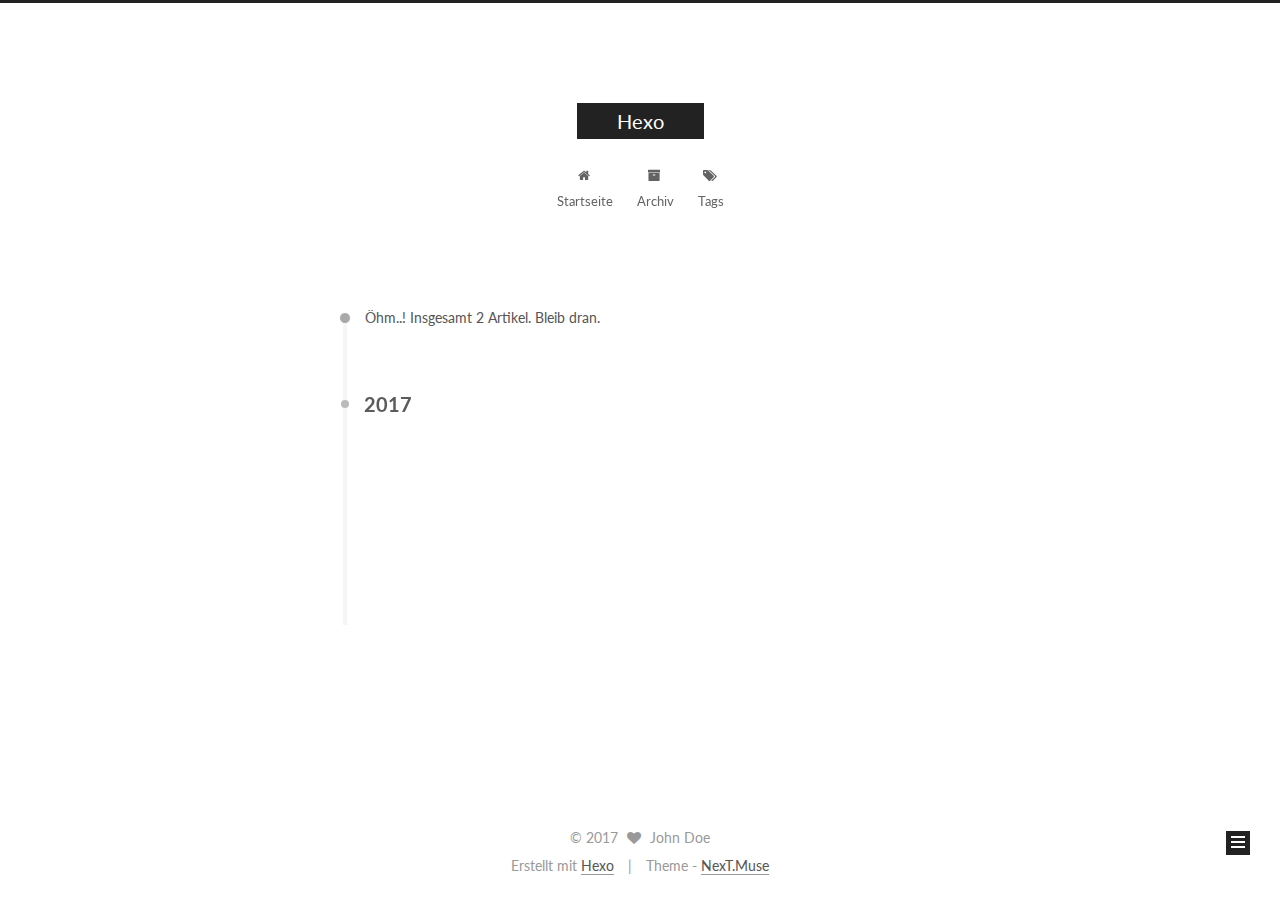
<file: archives/index.html>
<!doctype html>



  


<html class="theme-next muse use-motion" lang="">
<head>
  <meta charset="UTF-8"/>
<meta http-equiv="X-UA-Compatible" content="IE=edge" />
<meta name="viewport" content="width=device-width, initial-scale=1, maximum-scale=1"/>






<meta http-equiv="Cache-Control" content="no-transform" />
<meta http-equiv="Cache-Control" content="no-siteapp" />















  
  
  <link href="/lib/fancybox/source/jquery.fancybox.css?v=2.1.5" rel="stylesheet" type="text/css" />




  
  
  
  

  
    
    
  

  

  

  

  

  
    
    
    <link href="//fonts.googleapis.com/css?family=Lato:300,300italic,400,400italic,700,700italic&subset=latin,latin-ext" rel="stylesheet" type="text/css">
  






<link href="/lib/font-awesome/css/font-awesome.min.css?v=4.6.2" rel="stylesheet" type="text/css" />

<link href="/css/main.css?v=5.1.1" rel="stylesheet" type="text/css" />


  <meta name="keywords" content="Hexo, NexT" />








  <link rel="shortcut icon" type="image/x-icon" href="/favicon.ico?v=5.1.1" />






<meta property="og:type" content="website">
<meta property="og:title" content="Hexo">
<meta property="og:url" content="http://yoursite.com/archives/index.html">
<meta property="og:site_name" content="Hexo">
<meta name="twitter:card" content="summary">
<meta name="twitter:title" content="Hexo">



<script type="text/javascript" id="hexo.configurations">
  var NexT = window.NexT || {};
  var CONFIG = {
    root: '/',
    scheme: 'Muse',
    sidebar: {"position":"left","display":"post","offset":12,"offset_float":0,"b2t":false,"scrollpercent":false},
    fancybox: true,
    motion: true,
    duoshuo: {
      userId: '0',
      author: 'Author'
    },
    algolia: {
      applicationID: '',
      apiKey: '',
      indexName: '',
      hits: {"per_page":10},
      labels: {"input_placeholder":"Search for Posts","hits_empty":"We didn't find any results for the search: ${query}","hits_stats":"${hits} results found in ${time} ms"}
    }
  };
</script>



  <link rel="canonical" href="http://yoursite.com/archives/"/>





  <title>Archiv | Hexo</title>
</head>

<body itemscope itemtype="http://schema.org/WebPage" lang="">

  















  
  
    
  

  <div class="container sidebar-position-left  page-archive  ">
    <div class="headband"></div>

    <header id="header" class="header" itemscope itemtype="http://schema.org/WPHeader">
      <div class="header-inner"><div class="site-brand-wrapper">
  <div class="site-meta ">
    

    <div class="custom-logo-site-title">
      <a href="/"  class="brand" rel="start">
        <span class="logo-line-before"><i></i></span>
        <span class="site-title">Hexo</span>
        <span class="logo-line-after"><i></i></span>
      </a>
    </div>
      
        <p class="site-subtitle"></p>
      
  </div>

  <div class="site-nav-toggle">
    <button>
      <span class="btn-bar"></span>
      <span class="btn-bar"></span>
      <span class="btn-bar"></span>
    </button>
  </div>
</div>

<nav class="site-nav">
  

  
    <ul id="menu" class="menu">
      
        
        <li class="menu-item menu-item-home">
          <a href="/" rel="section">
            
              <i class="menu-item-icon fa fa-fw fa-home"></i> <br />
            
            Startseite
          </a>
        </li>
      
        
        <li class="menu-item menu-item-archives">
          <a href="/archives" rel="section">
            
              <i class="menu-item-icon fa fa-fw fa-archive"></i> <br />
            
            Archiv
          </a>
        </li>
      
        
        <li class="menu-item menu-item-tags">
          <a href="/tags" rel="section">
            
              <i class="menu-item-icon fa fa-fw fa-tags"></i> <br />
            
            Tags
          </a>
        </li>
      

      
    </ul>
  

  
</nav>



 </div>
    </header>

    <main id="main" class="main">
      <div class="main-inner">
        <div class="content-wrap">
          <div id="content" class="content">
            

  <section id="posts" class="posts-collapse">
    <span class="archive-move-on"></span>

    <span class="archive-page-counter">
      
      
      
        
      
      Öhm..! Insgesamt 2 Artikel. Bleib dran.
    </span>

    

      
      
      

      
        
        <div class="collection-title">
          <h2 class="archive-year motion-element" id="archive-year-2017">2017</h2>
        </div>
      
      

      

  <article class="post post-type-normal" itemscope itemtype="http://schema.org/Article">
    <header class="post-header">

      <h2 class="post-title">
        
            <a class="post-title-link" href="/2017/05/25/test1/" itemprop="url">
              
                <span itemprop="name">test1</span>
              
            </a>
        
      </h2>

      <div class="post-meta">
        <time class="post-time" itemprop="dateCreated"
              datetime="2017-05-25T16:15:56+08:00"
              content="2017-05-25" >
          05-25
        </time>
      </div>

    </header>
  </article>



    

      
      
      

      
      

      

  <article class="post post-type-normal" itemscope itemtype="http://schema.org/Article">
    <header class="post-header">

      <h2 class="post-title">
        
            <a class="post-title-link" href="/2017/05/25/hello-world/" itemprop="url">
              
                <span itemprop="name">Hello World</span>
              
            </a>
        
      </h2>

      <div class="post-meta">
        <time class="post-time" itemprop="dateCreated"
              datetime="2017-05-25T15:53:48+08:00"
              content="2017-05-25" >
          05-25
        </time>
      </div>

    </header>
  </article>



    

  </section>

  



          </div>
          


          

        </div>
        
          
  
  <div class="sidebar-toggle">
    <div class="sidebar-toggle-line-wrap">
      <span class="sidebar-toggle-line sidebar-toggle-line-first"></span>
      <span class="sidebar-toggle-line sidebar-toggle-line-middle"></span>
      <span class="sidebar-toggle-line sidebar-toggle-line-last"></span>
    </div>
  </div>

  <aside id="sidebar" class="sidebar">
    <div class="sidebar-inner">

      

      

      <section class="site-overview sidebar-panel sidebar-panel-active">
        <div class="site-author motion-element" itemprop="author" itemscope itemtype="http://schema.org/Person">
          <img class="site-author-image" itemprop="image"
               src="/images/avatar.gif"
               alt="John Doe" />
          <p class="site-author-name" itemprop="name">John Doe</p>
           
              <p class="site-description motion-element" itemprop="description"></p>
          
        </div>
        <nav class="site-state motion-element">

          
            <div class="site-state-item site-state-posts">
              <a href="/archives">
                <span class="site-state-item-count">2</span>
                <span class="site-state-item-name">Artikel</span>
              </a>
            </div>
          

          

          

        </nav>

        

        <div class="links-of-author motion-element">
          
        </div>

        
        

        
        

        


      </section>

      

      

    </div>
  </aside>


        
      </div>
    </main>

    <footer id="footer" class="footer">
      <div class="footer-inner">
        <div class="copyright" >
  
  &copy; 
  <span itemprop="copyrightYear">2017</span>
  <span class="with-love">
    <i class="fa fa-heart"></i>
  </span>
  <span class="author" itemprop="copyrightHolder">John Doe</span>
</div>


<div class="powered-by">
  Erstellt mit  <a class="theme-link" href="https://hexo.io">Hexo</a>
</div>

<div class="theme-info">
  Theme -
  <a class="theme-link" href="https://github.com/iissnan/hexo-theme-next">
    NexT.Muse
  </a>
</div>


        

        
      </div>
    </footer>

    
      <div class="back-to-top">
        <i class="fa fa-arrow-up"></i>
        
      </div>
    

  </div>

  

<script type="text/javascript">
  if (Object.prototype.toString.call(window.Promise) !== '[object Function]') {
    window.Promise = null;
  }
</script>









  












  
  <script type="text/javascript" src="/lib/jquery/index.js?v=2.1.3"></script>

  
  <script type="text/javascript" src="/lib/fastclick/lib/fastclick.min.js?v=1.0.6"></script>

  
  <script type="text/javascript" src="/lib/jquery_lazyload/jquery.lazyload.js?v=1.9.7"></script>

  
  <script type="text/javascript" src="/lib/velocity/velocity.min.js?v=1.2.1"></script>

  
  <script type="text/javascript" src="/lib/velocity/velocity.ui.min.js?v=1.2.1"></script>

  
  <script type="text/javascript" src="/lib/fancybox/source/jquery.fancybox.pack.js?v=2.1.5"></script>


  


  <script type="text/javascript" src="/js/src/utils.js?v=5.1.1"></script>

  <script type="text/javascript" src="/js/src/motion.js?v=5.1.1"></script>



  
  

  
  
    <script type="text/javascript" id="motion.page.archive">
      $('.archive-year').velocity('transition.slideLeftIn');
    </script>
  


  


  <script type="text/javascript" src="/js/src/bootstrap.js?v=5.1.1"></script>



  


  




	





  





  





  






  





  

  

  

  

  

</body>
</html>
</file>
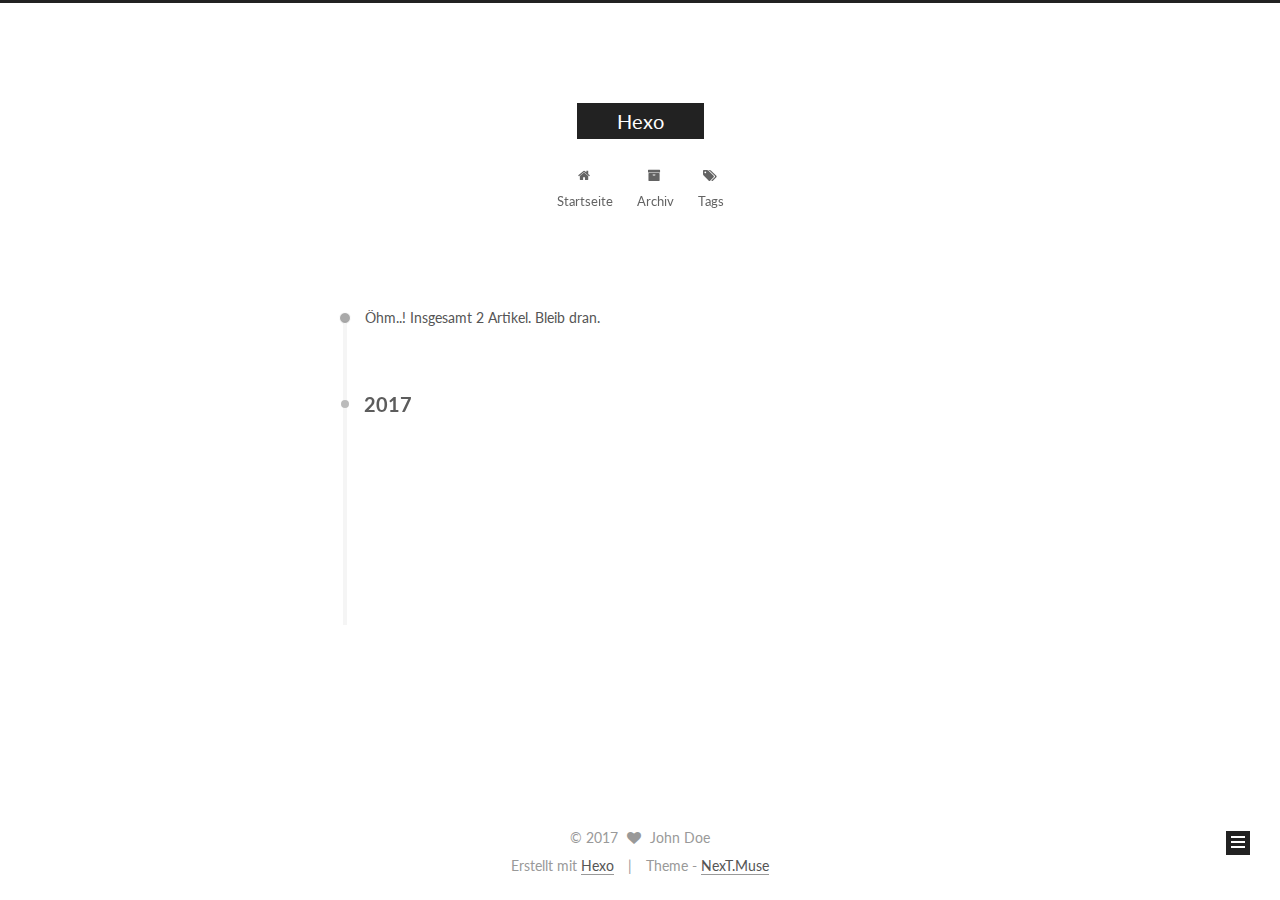
<file: archives/2017/index.html>
<!doctype html>



  


<html class="theme-next muse use-motion" lang="">
<head>
  <meta charset="UTF-8"/>
<meta http-equiv="X-UA-Compatible" content="IE=edge" />
<meta name="viewport" content="width=device-width, initial-scale=1, maximum-scale=1"/>






<meta http-equiv="Cache-Control" content="no-transform" />
<meta http-equiv="Cache-Control" content="no-siteapp" />















  
  
  <link href="/lib/fancybox/source/jquery.fancybox.css?v=2.1.5" rel="stylesheet" type="text/css" />




  
  
  
  

  
    
    
  

  

  

  

  

  
    
    
    <link href="//fonts.googleapis.com/css?family=Lato:300,300italic,400,400italic,700,700italic&subset=latin,latin-ext" rel="stylesheet" type="text/css">
  






<link href="/lib/font-awesome/css/font-awesome.min.css?v=4.6.2" rel="stylesheet" type="text/css" />

<link href="/css/main.css?v=5.1.1" rel="stylesheet" type="text/css" />


  <meta name="keywords" content="Hexo, NexT" />








  <link rel="shortcut icon" type="image/x-icon" href="/favicon.ico?v=5.1.1" />






<meta property="og:type" content="website">
<meta property="og:title" content="Hexo">
<meta property="og:url" content="http://yoursite.com/archives/2017/index.html">
<meta property="og:site_name" content="Hexo">
<meta name="twitter:card" content="summary">
<meta name="twitter:title" content="Hexo">



<script type="text/javascript" id="hexo.configurations">
  var NexT = window.NexT || {};
  var CONFIG = {
    root: '/',
    scheme: 'Muse',
    sidebar: {"position":"left","display":"post","offset":12,"offset_float":0,"b2t":false,"scrollpercent":false},
    fancybox: true,
    motion: true,
    duoshuo: {
      userId: '0',
      author: 'Author'
    },
    algolia: {
      applicationID: '',
      apiKey: '',
      indexName: '',
      hits: {"per_page":10},
      labels: {"input_placeholder":"Search for Posts","hits_empty":"We didn't find any results for the search: ${query}","hits_stats":"${hits} results found in ${time} ms"}
    }
  };
</script>



  <link rel="canonical" href="http://yoursite.com/archives/2017/"/>





  <title>Archiv | Hexo</title>
</head>

<body itemscope itemtype="http://schema.org/WebPage" lang="">

  















  
  
    
  

  <div class="container sidebar-position-left  page-archive  ">
    <div class="headband"></div>

    <header id="header" class="header" itemscope itemtype="http://schema.org/WPHeader">
      <div class="header-inner"><div class="site-brand-wrapper">
  <div class="site-meta ">
    

    <div class="custom-logo-site-title">
      <a href="/"  class="brand" rel="start">
        <span class="logo-line-before"><i></i></span>
        <span class="site-title">Hexo</span>
        <span class="logo-line-after"><i></i></span>
      </a>
    </div>
      
        <p class="site-subtitle"></p>
      
  </div>

  <div class="site-nav-toggle">
    <button>
      <span class="btn-bar"></span>
      <span class="btn-bar"></span>
      <span class="btn-bar"></span>
    </button>
  </div>
</div>

<nav class="site-nav">
  

  
    <ul id="menu" class="menu">
      
        
        <li class="menu-item menu-item-home">
          <a href="/" rel="section">
            
              <i class="menu-item-icon fa fa-fw fa-home"></i> <br />
            
            Startseite
          </a>
        </li>
      
        
        <li class="menu-item menu-item-archives">
          <a href="/archives" rel="section">
            
              <i class="menu-item-icon fa fa-fw fa-archive"></i> <br />
            
            Archiv
          </a>
        </li>
      
        
        <li class="menu-item menu-item-tags">
          <a href="/tags" rel="section">
            
              <i class="menu-item-icon fa fa-fw fa-tags"></i> <br />
            
            Tags
          </a>
        </li>
      

      
    </ul>
  

  
</nav>



 </div>
    </header>

    <main id="main" class="main">
      <div class="main-inner">
        <div class="content-wrap">
          <div id="content" class="content">
            

  <section id="posts" class="posts-collapse">
    <span class="archive-move-on"></span>

    <span class="archive-page-counter">
      
      
      
        
      
      Öhm..! Insgesamt 2 Artikel. Bleib dran.
    </span>

    

      
      
      

      
        
        <div class="collection-title">
          <h2 class="archive-year motion-element" id="archive-year-2017">2017</h2>
        </div>
      
      

      

  <article class="post post-type-normal" itemscope itemtype="http://schema.org/Article">
    <header class="post-header">

      <h2 class="post-title">
        
            <a class="post-title-link" href="/2017/05/25/test1/" itemprop="url">
              
                <span itemprop="name">test1</span>
              
            </a>
        
      </h2>

      <div class="post-meta">
        <time class="post-time" itemprop="dateCreated"
              datetime="2017-05-25T16:15:56+08:00"
              content="2017-05-25" >
          05-25
        </time>
      </div>

    </header>
  </article>



    

      
      
      

      
      

      

  <article class="post post-type-normal" itemscope itemtype="http://schema.org/Article">
    <header class="post-header">

      <h2 class="post-title">
        
            <a class="post-title-link" href="/2017/05/25/hello-world/" itemprop="url">
              
                <span itemprop="name">Hello World</span>
              
            </a>
        
      </h2>

      <div class="post-meta">
        <time class="post-time" itemprop="dateCreated"
              datetime="2017-05-25T15:53:48+08:00"
              content="2017-05-25" >
          05-25
        </time>
      </div>

    </header>
  </article>



    

  </section>

  



          </div>
          


          

        </div>
        
          
  
  <div class="sidebar-toggle">
    <div class="sidebar-toggle-line-wrap">
      <span class="sidebar-toggle-line sidebar-toggle-line-first"></span>
      <span class="sidebar-toggle-line sidebar-toggle-line-middle"></span>
      <span class="sidebar-toggle-line sidebar-toggle-line-last"></span>
    </div>
  </div>

  <aside id="sidebar" class="sidebar">
    <div class="sidebar-inner">

      

      

      <section class="site-overview sidebar-panel sidebar-panel-active">
        <div class="site-author motion-element" itemprop="author" itemscope itemtype="http://schema.org/Person">
          <img class="site-author-image" itemprop="image"
               src="/images/avatar.gif"
               alt="John Doe" />
          <p class="site-author-name" itemprop="name">John Doe</p>
           
              <p class="site-description motion-element" itemprop="description"></p>
          
        </div>
        <nav class="site-state motion-element">

          
            <div class="site-state-item site-state-posts">
              <a href="/archives">
                <span class="site-state-item-count">2</span>
                <span class="site-state-item-name">Artikel</span>
              </a>
            </div>
          

          

          

        </nav>

        

        <div class="links-of-author motion-element">
          
        </div>

        
        

        
        

        


      </section>

      

      

    </div>
  </aside>


        
      </div>
    </main>

    <footer id="footer" class="footer">
      <div class="footer-inner">
        <div class="copyright" >
  
  &copy; 
  <span itemprop="copyrightYear">2017</span>
  <span class="with-love">
    <i class="fa fa-heart"></i>
  </span>
  <span class="author" itemprop="copyrightHolder">John Doe</span>
</div>


<div class="powered-by">
  Erstellt mit  <a class="theme-link" href="https://hexo.io">Hexo</a>
</div>

<div class="theme-info">
  Theme -
  <a class="theme-link" href="https://github.com/iissnan/hexo-theme-next">
    NexT.Muse
  </a>
</div>


        

        
      </div>
    </footer>

    
      <div class="back-to-top">
        <i class="fa fa-arrow-up"></i>
        
      </div>
    

  </div>

  

<script type="text/javascript">
  if (Object.prototype.toString.call(window.Promise) !== '[object Function]') {
    window.Promise = null;
  }
</script>









  












  
  <script type="text/javascript" src="/lib/jquery/index.js?v=2.1.3"></script>

  
  <script type="text/javascript" src="/lib/fastclick/lib/fastclick.min.js?v=1.0.6"></script>

  
  <script type="text/javascript" src="/lib/jquery_lazyload/jquery.lazyload.js?v=1.9.7"></script>

  
  <script type="text/javascript" src="/lib/velocity/velocity.min.js?v=1.2.1"></script>

  
  <script type="text/javascript" src="/lib/velocity/velocity.ui.min.js?v=1.2.1"></script>

  
  <script type="text/javascript" src="/lib/fancybox/source/jquery.fancybox.pack.js?v=2.1.5"></script>


  


  <script type="text/javascript" src="/js/src/utils.js?v=5.1.1"></script>

  <script type="text/javascript" src="/js/src/motion.js?v=5.1.1"></script>



  
  

  
  
    <script type="text/javascript" id="motion.page.archive">
      $('.archive-year').velocity('transition.slideLeftIn');
    </script>
  


  


  <script type="text/javascript" src="/js/src/bootstrap.js?v=5.1.1"></script>



  


  




	





  





  





  






  





  

  

  

  

  

</body>
</html>
</file>
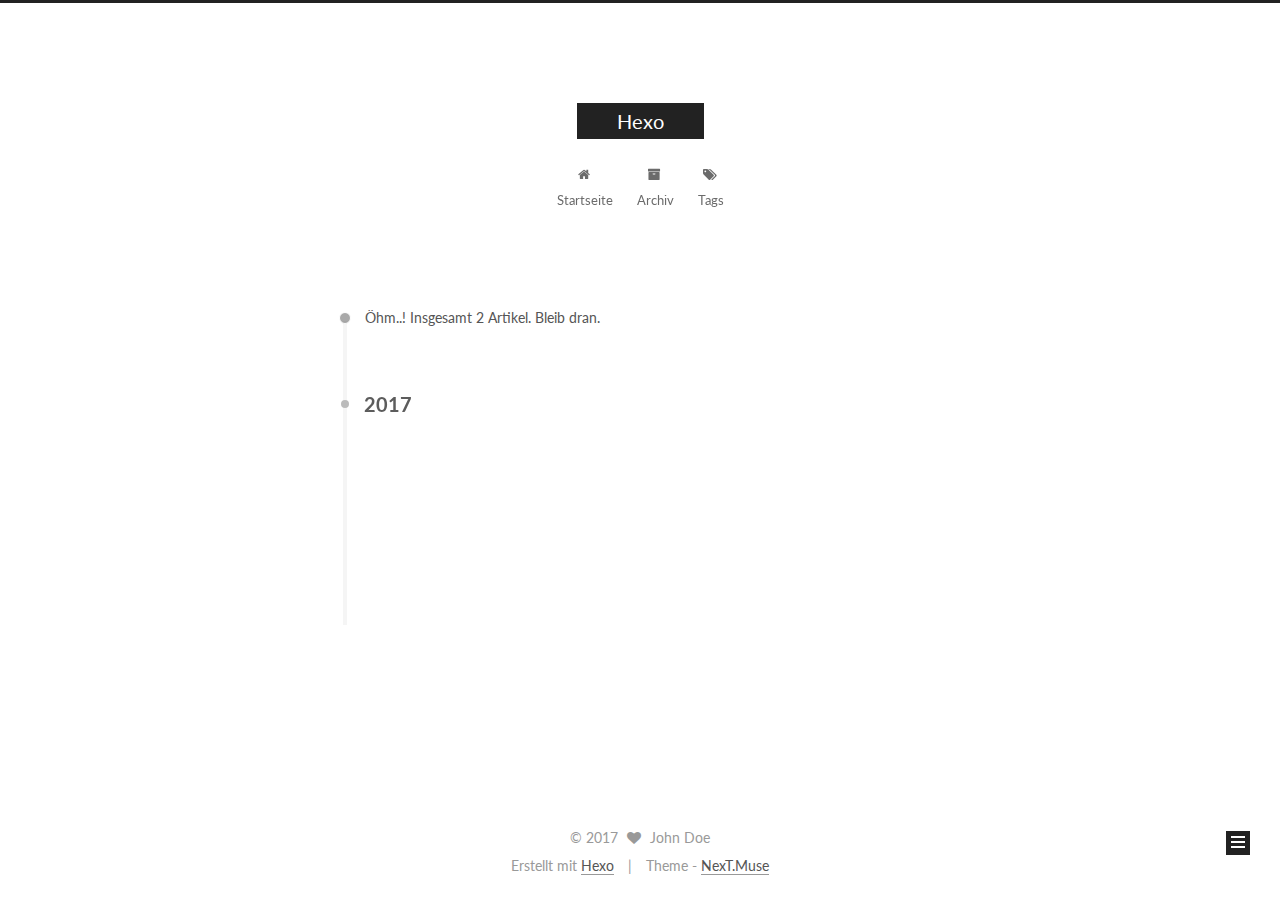
<file: archives/2017/05/index.html>
<!doctype html>



  


<html class="theme-next muse use-motion" lang="">
<head>
  <meta charset="UTF-8"/>
<meta http-equiv="X-UA-Compatible" content="IE=edge" />
<meta name="viewport" content="width=device-width, initial-scale=1, maximum-scale=1"/>






<meta http-equiv="Cache-Control" content="no-transform" />
<meta http-equiv="Cache-Control" content="no-siteapp" />















  
  
  <link href="/lib/fancybox/source/jquery.fancybox.css?v=2.1.5" rel="stylesheet" type="text/css" />




  
  
  
  

  
    
    
  

  

  

  

  

  
    
    
    <link href="//fonts.googleapis.com/css?family=Lato:300,300italic,400,400italic,700,700italic&subset=latin,latin-ext" rel="stylesheet" type="text/css">
  






<link href="/lib/font-awesome/css/font-awesome.min.css?v=4.6.2" rel="stylesheet" type="text/css" />

<link href="/css/main.css?v=5.1.1" rel="stylesheet" type="text/css" />


  <meta name="keywords" content="Hexo, NexT" />








  <link rel="shortcut icon" type="image/x-icon" href="/favicon.ico?v=5.1.1" />






<meta property="og:type" content="website">
<meta property="og:title" content="Hexo">
<meta property="og:url" content="http://yoursite.com/archives/2017/05/index.html">
<meta property="og:site_name" content="Hexo">
<meta name="twitter:card" content="summary">
<meta name="twitter:title" content="Hexo">



<script type="text/javascript" id="hexo.configurations">
  var NexT = window.NexT || {};
  var CONFIG = {
    root: '/',
    scheme: 'Muse',
    sidebar: {"position":"left","display":"post","offset":12,"offset_float":0,"b2t":false,"scrollpercent":false},
    fancybox: true,
    motion: true,
    duoshuo: {
      userId: '0',
      author: 'Author'
    },
    algolia: {
      applicationID: '',
      apiKey: '',
      indexName: '',
      hits: {"per_page":10},
      labels: {"input_placeholder":"Search for Posts","hits_empty":"We didn't find any results for the search: ${query}","hits_stats":"${hits} results found in ${time} ms"}
    }
  };
</script>



  <link rel="canonical" href="http://yoursite.com/archives/2017/05/"/>





  <title>Archiv | Hexo</title>
</head>

<body itemscope itemtype="http://schema.org/WebPage" lang="">

  















  
  
    
  

  <div class="container sidebar-position-left  page-archive  ">
    <div class="headband"></div>

    <header id="header" class="header" itemscope itemtype="http://schema.org/WPHeader">
      <div class="header-inner"><div class="site-brand-wrapper">
  <div class="site-meta ">
    

    <div class="custom-logo-site-title">
      <a href="/"  class="brand" rel="start">
        <span class="logo-line-before"><i></i></span>
        <span class="site-title">Hexo</span>
        <span class="logo-line-after"><i></i></span>
      </a>
    </div>
      
        <p class="site-subtitle"></p>
      
  </div>

  <div class="site-nav-toggle">
    <button>
      <span class="btn-bar"></span>
      <span class="btn-bar"></span>
      <span class="btn-bar"></span>
    </button>
  </div>
</div>

<nav class="site-nav">
  

  
    <ul id="menu" class="menu">
      
        
        <li class="menu-item menu-item-home">
          <a href="/" rel="section">
            
              <i class="menu-item-icon fa fa-fw fa-home"></i> <br />
            
            Startseite
          </a>
        </li>
      
        
        <li class="menu-item menu-item-archives">
          <a href="/archives" rel="section">
            
              <i class="menu-item-icon fa fa-fw fa-archive"></i> <br />
            
            Archiv
          </a>
        </li>
      
        
        <li class="menu-item menu-item-tags">
          <a href="/tags" rel="section">
            
              <i class="menu-item-icon fa fa-fw fa-tags"></i> <br />
            
            Tags
          </a>
        </li>
      

      
    </ul>
  

  
</nav>



 </div>
    </header>

    <main id="main" class="main">
      <div class="main-inner">
        <div class="content-wrap">
          <div id="content" class="content">
            

  <section id="posts" class="posts-collapse">
    <span class="archive-move-on"></span>

    <span class="archive-page-counter">
      
      
      
        
      
      Öhm..! Insgesamt 2 Artikel. Bleib dran.
    </span>

    

      
      
      

      
        
        <div class="collection-title">
          <h2 class="archive-year motion-element" id="archive-year-2017">2017</h2>
        </div>
      
      

      

  <article class="post post-type-normal" itemscope itemtype="http://schema.org/Article">
    <header class="post-header">

      <h2 class="post-title">
        
            <a class="post-title-link" href="/2017/05/25/test1/" itemprop="url">
              
                <span itemprop="name">test1</span>
              
            </a>
        
      </h2>

      <div class="post-meta">
        <time class="post-time" itemprop="dateCreated"
              datetime="2017-05-25T16:15:56+08:00"
              content="2017-05-25" >
          05-25
        </time>
      </div>

    </header>
  </article>



    

      
      
      

      
      

      

  <article class="post post-type-normal" itemscope itemtype="http://schema.org/Article">
    <header class="post-header">

      <h2 class="post-title">
        
            <a class="post-title-link" href="/2017/05/25/hello-world/" itemprop="url">
              
                <span itemprop="name">Hello World</span>
              
            </a>
        
      </h2>

      <div class="post-meta">
        <time class="post-time" itemprop="dateCreated"
              datetime="2017-05-25T15:53:48+08:00"
              content="2017-05-25" >
          05-25
        </time>
      </div>

    </header>
  </article>



    

  </section>

  



          </div>
          


          

        </div>
        
          
  
  <div class="sidebar-toggle">
    <div class="sidebar-toggle-line-wrap">
      <span class="sidebar-toggle-line sidebar-toggle-line-first"></span>
      <span class="sidebar-toggle-line sidebar-toggle-line-middle"></span>
      <span class="sidebar-toggle-line sidebar-toggle-line-last"></span>
    </div>
  </div>

  <aside id="sidebar" class="sidebar">
    <div class="sidebar-inner">

      

      

      <section class="site-overview sidebar-panel sidebar-panel-active">
        <div class="site-author motion-element" itemprop="author" itemscope itemtype="http://schema.org/Person">
          <img class="site-author-image" itemprop="image"
               src="/images/avatar.gif"
               alt="John Doe" />
          <p class="site-author-name" itemprop="name">John Doe</p>
           
              <p class="site-description motion-element" itemprop="description"></p>
          
        </div>
        <nav class="site-state motion-element">

          
            <div class="site-state-item site-state-posts">
              <a href="/archives">
                <span class="site-state-item-count">2</span>
                <span class="site-state-item-name">Artikel</span>
              </a>
            </div>
          

          

          

        </nav>

        

        <div class="links-of-author motion-element">
          
        </div>

        
        

        
        

        


      </section>

      

      

    </div>
  </aside>


        
      </div>
    </main>

    <footer id="footer" class="footer">
      <div class="footer-inner">
        <div class="copyright" >
  
  &copy; 
  <span itemprop="copyrightYear">2017</span>
  <span class="with-love">
    <i class="fa fa-heart"></i>
  </span>
  <span class="author" itemprop="copyrightHolder">John Doe</span>
</div>


<div class="powered-by">
  Erstellt mit  <a class="theme-link" href="https://hexo.io">Hexo</a>
</div>

<div class="theme-info">
  Theme -
  <a class="theme-link" href="https://github.com/iissnan/hexo-theme-next">
    NexT.Muse
  </a>
</div>


        

        
      </div>
    </footer>

    
      <div class="back-to-top">
        <i class="fa fa-arrow-up"></i>
        
      </div>
    

  </div>

  

<script type="text/javascript">
  if (Object.prototype.toString.call(window.Promise) !== '[object Function]') {
    window.Promise = null;
  }
</script>









  












  
  <script type="text/javascript" src="/lib/jquery/index.js?v=2.1.3"></script>

  
  <script type="text/javascript" src="/lib/fastclick/lib/fastclick.min.js?v=1.0.6"></script>

  
  <script type="text/javascript" src="/lib/jquery_lazyload/jquery.lazyload.js?v=1.9.7"></script>

  
  <script type="text/javascript" src="/lib/velocity/velocity.min.js?v=1.2.1"></script>

  
  <script type="text/javascript" src="/lib/velocity/velocity.ui.min.js?v=1.2.1"></script>

  
  <script type="text/javascript" src="/lib/fancybox/source/jquery.fancybox.pack.js?v=2.1.5"></script>


  


  <script type="text/javascript" src="/js/src/utils.js?v=5.1.1"></script>

  <script type="text/javascript" src="/js/src/motion.js?v=5.1.1"></script>



  
  

  
  
    <script type="text/javascript" id="motion.page.archive">
      $('.archive-year').velocity('transition.slideLeftIn');
    </script>
  


  


  <script type="text/javascript" src="/js/src/bootstrap.js?v=5.1.1"></script>



  


  




	





  





  





  






  





  

  

  

  

  

</body>
</html>
</file>
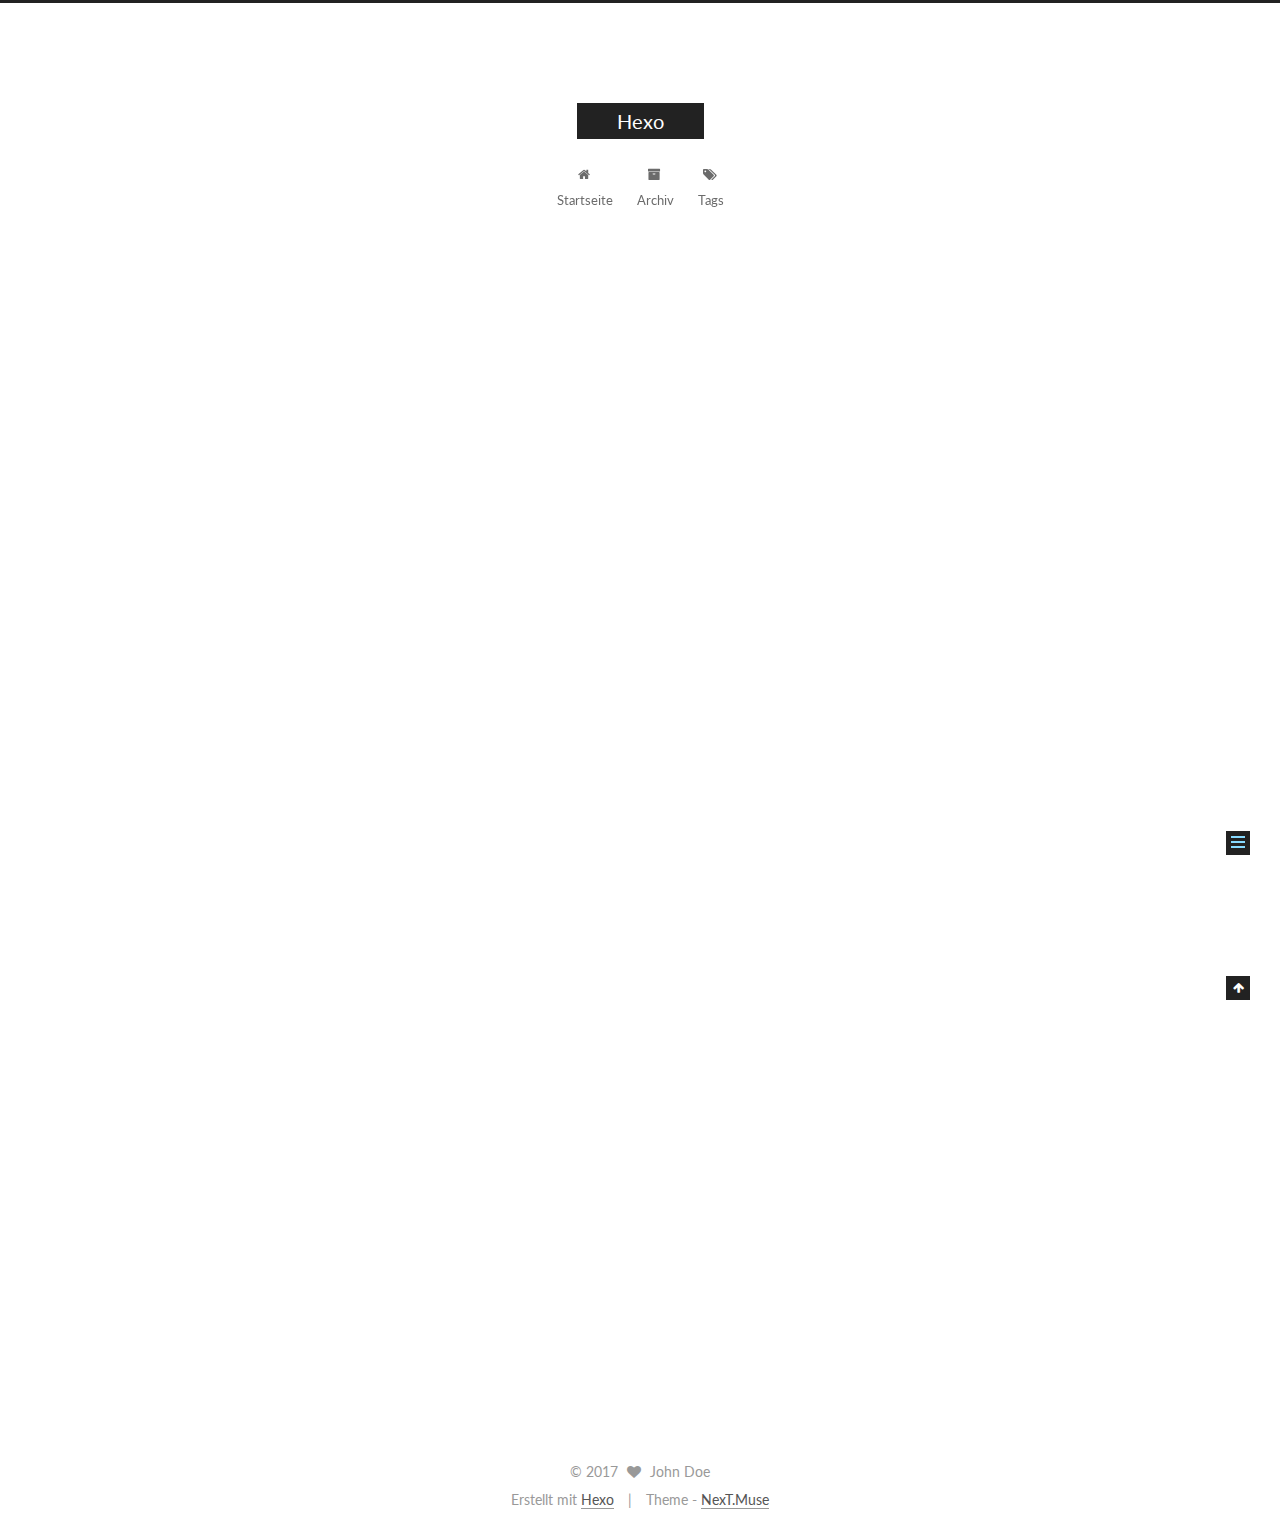
<file: 2017/05/25/hello-world/index.html>
<!doctype html>



  


<html class="theme-next muse use-motion" lang="">
<head>
  <meta charset="UTF-8"/>
<meta http-equiv="X-UA-Compatible" content="IE=edge" />
<meta name="viewport" content="width=device-width, initial-scale=1, maximum-scale=1"/>






<meta http-equiv="Cache-Control" content="no-transform" />
<meta http-equiv="Cache-Control" content="no-siteapp" />















  
  
  <link href="/lib/fancybox/source/jquery.fancybox.css?v=2.1.5" rel="stylesheet" type="text/css" />




  
  
  
  

  
    
    
  

  

  

  

  

  
    
    
    <link href="//fonts.googleapis.com/css?family=Lato:300,300italic,400,400italic,700,700italic&subset=latin,latin-ext" rel="stylesheet" type="text/css">
  






<link href="/lib/font-awesome/css/font-awesome.min.css?v=4.6.2" rel="stylesheet" type="text/css" />

<link href="/css/main.css?v=5.1.1" rel="stylesheet" type="text/css" />


  <meta name="keywords" content="Hexo, NexT" />








  <link rel="shortcut icon" type="image/x-icon" href="/favicon.ico?v=5.1.1" />






<meta name="description" content="Welcome to Hexo! This is your very first post. Check documentation for more info. If you get any problems when using Hexo, you can find the answer in troubleshooting or you can ask me on GitHub. Quick">
<meta property="og:type" content="article">
<meta property="og:title" content="Hello World">
<meta property="og:url" content="http://yoursite.com/2017/05/25/hello-world/index.html">
<meta property="og:site_name" content="Hexo">
<meta property="og:description" content="Welcome to Hexo! This is your very first post. Check documentation for more info. If you get any problems when using Hexo, you can find the answer in troubleshooting or you can ask me on GitHub. Quick">
<meta property="og:updated_time" content="2017-05-25T07:53:48.716Z">
<meta name="twitter:card" content="summary">
<meta name="twitter:title" content="Hello World">
<meta name="twitter:description" content="Welcome to Hexo! This is your very first post. Check documentation for more info. If you get any problems when using Hexo, you can find the answer in troubleshooting or you can ask me on GitHub. Quick">



<script type="text/javascript" id="hexo.configurations">
  var NexT = window.NexT || {};
  var CONFIG = {
    root: '/',
    scheme: 'Muse',
    sidebar: {"position":"left","display":"post","offset":12,"offset_float":0,"b2t":false,"scrollpercent":false},
    fancybox: true,
    motion: true,
    duoshuo: {
      userId: '0',
      author: 'Author'
    },
    algolia: {
      applicationID: '',
      apiKey: '',
      indexName: '',
      hits: {"per_page":10},
      labels: {"input_placeholder":"Search for Posts","hits_empty":"We didn't find any results for the search: ${query}","hits_stats":"${hits} results found in ${time} ms"}
    }
  };
</script>



  <link rel="canonical" href="http://yoursite.com/2017/05/25/hello-world/"/>





  <title>Hello World | Hexo</title>
</head>

<body itemscope itemtype="http://schema.org/WebPage" lang="">

  















  
  
    
  

  <div class="container sidebar-position-left page-post-detail ">
    <div class="headband"></div>

    <header id="header" class="header" itemscope itemtype="http://schema.org/WPHeader">
      <div class="header-inner"><div class="site-brand-wrapper">
  <div class="site-meta ">
    

    <div class="custom-logo-site-title">
      <a href="/"  class="brand" rel="start">
        <span class="logo-line-before"><i></i></span>
        <span class="site-title">Hexo</span>
        <span class="logo-line-after"><i></i></span>
      </a>
    </div>
      
        <p class="site-subtitle"></p>
      
  </div>

  <div class="site-nav-toggle">
    <button>
      <span class="btn-bar"></span>
      <span class="btn-bar"></span>
      <span class="btn-bar"></span>
    </button>
  </div>
</div>

<nav class="site-nav">
  

  
    <ul id="menu" class="menu">
      
        
        <li class="menu-item menu-item-home">
          <a href="/" rel="section">
            
              <i class="menu-item-icon fa fa-fw fa-home"></i> <br />
            
            Startseite
          </a>
        </li>
      
        
        <li class="menu-item menu-item-archives">
          <a href="/archives" rel="section">
            
              <i class="menu-item-icon fa fa-fw fa-archive"></i> <br />
            
            Archiv
          </a>
        </li>
      
        
        <li class="menu-item menu-item-tags">
          <a href="/tags" rel="section">
            
              <i class="menu-item-icon fa fa-fw fa-tags"></i> <br />
            
            Tags
          </a>
        </li>
      

      
    </ul>
  

  
</nav>



 </div>
    </header>

    <main id="main" class="main">
      <div class="main-inner">
        <div class="content-wrap">
          <div id="content" class="content">
            

  <div id="posts" class="posts-expand">
    

  

  
  
  

  <article class="post post-type-normal " itemscope itemtype="http://schema.org/Article">
    <link itemprop="mainEntityOfPage" href="http://yoursite.com/2017/05/25/hello-world/">

    <span hidden itemprop="author" itemscope itemtype="http://schema.org/Person">
      <meta itemprop="name" content="John Doe">
      <meta itemprop="description" content="">
      <meta itemprop="image" content="/images/avatar.gif">
    </span>

    <span hidden itemprop="publisher" itemscope itemtype="http://schema.org/Organization">
      <meta itemprop="name" content="Hexo">
    </span>

    
      <header class="post-header">

        
        
          <h1 class="post-title" itemprop="name headline">Hello World</h1>
        

        <div class="post-meta">
          <span class="post-time">
            
              <span class="post-meta-item-icon">
                <i class="fa fa-calendar-o"></i>
              </span>
              
                <span class="post-meta-item-text">Veröffentlicht am</span>
              
              <time title="Post created" itemprop="dateCreated datePublished" datetime="2017-05-25T15:53:48+08:00">
                2017-05-25
              </time>
            

            

            
          </span>

          

          
            
          

          
          

          

          

          

        </div>
      </header>
    

    <div class="post-body" itemprop="articleBody">

      
      

      
        <p>Welcome to <a href="https://hexo.io/" target="_blank" rel="external">Hexo</a>! This is your very first post. Check <a href="https://hexo.io/docs/" target="_blank" rel="external">documentation</a> for more info. If you get any problems when using Hexo, you can find the answer in <a href="https://hexo.io/docs/troubleshooting.html" target="_blank" rel="external">troubleshooting</a> or you can ask me on <a href="https://github.com/hexojs/hexo/issues" target="_blank" rel="external">GitHub</a>.</p>
<h2 id="Quick-Start"><a href="#Quick-Start" class="headerlink" title="Quick Start"></a>Quick Start</h2><h3 id="Create-a-new-post"><a href="#Create-a-new-post" class="headerlink" title="Create a new post"></a>Create a new post</h3><figure class="highlight bash"><table><tr><td class="gutter"><pre><div class="line">1</div></pre></td><td class="code"><pre><div class="line">$ hexo new <span class="string">"My New Post"</span></div></pre></td></tr></table></figure>
<p>More info: <a href="https://hexo.io/docs/writing.html" target="_blank" rel="external">Writing</a></p>
<h3 id="Run-server"><a href="#Run-server" class="headerlink" title="Run server"></a>Run server</h3><figure class="highlight bash"><table><tr><td class="gutter"><pre><div class="line">1</div></pre></td><td class="code"><pre><div class="line">$ hexo server</div></pre></td></tr></table></figure>
<p>More info: <a href="https://hexo.io/docs/server.html" target="_blank" rel="external">Server</a></p>
<h3 id="Generate-static-files"><a href="#Generate-static-files" class="headerlink" title="Generate static files"></a>Generate static files</h3><figure class="highlight bash"><table><tr><td class="gutter"><pre><div class="line">1</div></pre></td><td class="code"><pre><div class="line">$ hexo generate</div></pre></td></tr></table></figure>
<p>More info: <a href="https://hexo.io/docs/generating.html" target="_blank" rel="external">Generating</a></p>
<h3 id="Deploy-to-remote-sites"><a href="#Deploy-to-remote-sites" class="headerlink" title="Deploy to remote sites"></a>Deploy to remote sites</h3><figure class="highlight bash"><table><tr><td class="gutter"><pre><div class="line">1</div></pre></td><td class="code"><pre><div class="line">$ hexo deploy</div></pre></td></tr></table></figure>
<p>More info: <a href="https://hexo.io/docs/deployment.html" target="_blank" rel="external">Deployment</a></p>

      
    </div>

    <div>
      
        

      
    </div>

    <div>
      
        

      
    </div>

    <div>
      
        

      
    </div>

    <footer class="post-footer">
      

      
        
      

      
        <div class="post-nav">
          <div class="post-nav-next post-nav-item">
            
          </div>

          <span class="post-nav-divider"></span>

          <div class="post-nav-prev post-nav-item">
            
              <a href="/2017/05/25/test1/" rel="prev" title="test1">
                test1 <i class="fa fa-chevron-right"></i>
              </a>
            
          </div>
        </div>
      

      
      
    </footer>
  </article>



    <div class="post-spread">
      
    </div>
  </div>


          </div>
          


          
  <div class="comments" id="comments">
    
  </div>


        </div>
        
          
  
  <div class="sidebar-toggle">
    <div class="sidebar-toggle-line-wrap">
      <span class="sidebar-toggle-line sidebar-toggle-line-first"></span>
      <span class="sidebar-toggle-line sidebar-toggle-line-middle"></span>
      <span class="sidebar-toggle-line sidebar-toggle-line-last"></span>
    </div>
  </div>

  <aside id="sidebar" class="sidebar">
    <div class="sidebar-inner">

      

      
        <ul class="sidebar-nav motion-element">
          <li class="sidebar-nav-toc sidebar-nav-active" data-target="post-toc-wrap" >
            Inhaltsverzeichnis
          </li>
          <li class="sidebar-nav-overview" data-target="site-overview">
            Übersicht
          </li>
        </ul>
      

      <section class="site-overview sidebar-panel">
        <div class="site-author motion-element" itemprop="author" itemscope itemtype="http://schema.org/Person">
          <img class="site-author-image" itemprop="image"
               src="/images/avatar.gif"
               alt="John Doe" />
          <p class="site-author-name" itemprop="name">John Doe</p>
           
              <p class="site-description motion-element" itemprop="description"></p>
          
        </div>
        <nav class="site-state motion-element">

          
            <div class="site-state-item site-state-posts">
              <a href="/archives">
                <span class="site-state-item-count">2</span>
                <span class="site-state-item-name">Artikel</span>
              </a>
            </div>
          

          

          

        </nav>

        

        <div class="links-of-author motion-element">
          
        </div>

        
        

        
        

        


      </section>

      
      <!--noindex-->
        <section class="post-toc-wrap motion-element sidebar-panel sidebar-panel-active">
          <div class="post-toc">

            
              
            

            
              <div class="post-toc-content"><ol class="nav"><li class="nav-item nav-level-2"><a class="nav-link" href="#Quick-Start"><span class="nav-number">1.</span> <span class="nav-text">Quick Start</span></a><ol class="nav-child"><li class="nav-item nav-level-3"><a class="nav-link" href="#Create-a-new-post"><span class="nav-number">1.1.</span> <span class="nav-text">Create a new post</span></a></li><li class="nav-item nav-level-3"><a class="nav-link" href="#Run-server"><span class="nav-number">1.2.</span> <span class="nav-text">Run server</span></a></li><li class="nav-item nav-level-3"><a class="nav-link" href="#Generate-static-files"><span class="nav-number">1.3.</span> <span class="nav-text">Generate static files</span></a></li><li class="nav-item nav-level-3"><a class="nav-link" href="#Deploy-to-remote-sites"><span class="nav-number">1.4.</span> <span class="nav-text">Deploy to remote sites</span></a></li></ol></li></ol></div>
            

          </div>
        </section>
      <!--/noindex-->
      

      

    </div>
  </aside>


        
      </div>
    </main>

    <footer id="footer" class="footer">
      <div class="footer-inner">
        <div class="copyright" >
  
  &copy; 
  <span itemprop="copyrightYear">2017</span>
  <span class="with-love">
    <i class="fa fa-heart"></i>
  </span>
  <span class="author" itemprop="copyrightHolder">John Doe</span>
</div>


<div class="powered-by">
  Erstellt mit  <a class="theme-link" href="https://hexo.io">Hexo</a>
</div>

<div class="theme-info">
  Theme -
  <a class="theme-link" href="https://github.com/iissnan/hexo-theme-next">
    NexT.Muse
  </a>
</div>


        

        
      </div>
    </footer>

    
      <div class="back-to-top">
        <i class="fa fa-arrow-up"></i>
        
      </div>
    

  </div>

  

<script type="text/javascript">
  if (Object.prototype.toString.call(window.Promise) !== '[object Function]') {
    window.Promise = null;
  }
</script>









  












  
  <script type="text/javascript" src="/lib/jquery/index.js?v=2.1.3"></script>

  
  <script type="text/javascript" src="/lib/fastclick/lib/fastclick.min.js?v=1.0.6"></script>

  
  <script type="text/javascript" src="/lib/jquery_lazyload/jquery.lazyload.js?v=1.9.7"></script>

  
  <script type="text/javascript" src="/lib/velocity/velocity.min.js?v=1.2.1"></script>

  
  <script type="text/javascript" src="/lib/velocity/velocity.ui.min.js?v=1.2.1"></script>

  
  <script type="text/javascript" src="/lib/fancybox/source/jquery.fancybox.pack.js?v=2.1.5"></script>


  


  <script type="text/javascript" src="/js/src/utils.js?v=5.1.1"></script>

  <script type="text/javascript" src="/js/src/motion.js?v=5.1.1"></script>



  
  

  
  <script type="text/javascript" src="/js/src/scrollspy.js?v=5.1.1"></script>
<script type="text/javascript" src="/js/src/post-details.js?v=5.1.1"></script>



  


  <script type="text/javascript" src="/js/src/bootstrap.js?v=5.1.1"></script>



  


  




	





  





  





  






  





  

  

  

  

  

</body>
</html>
</file>
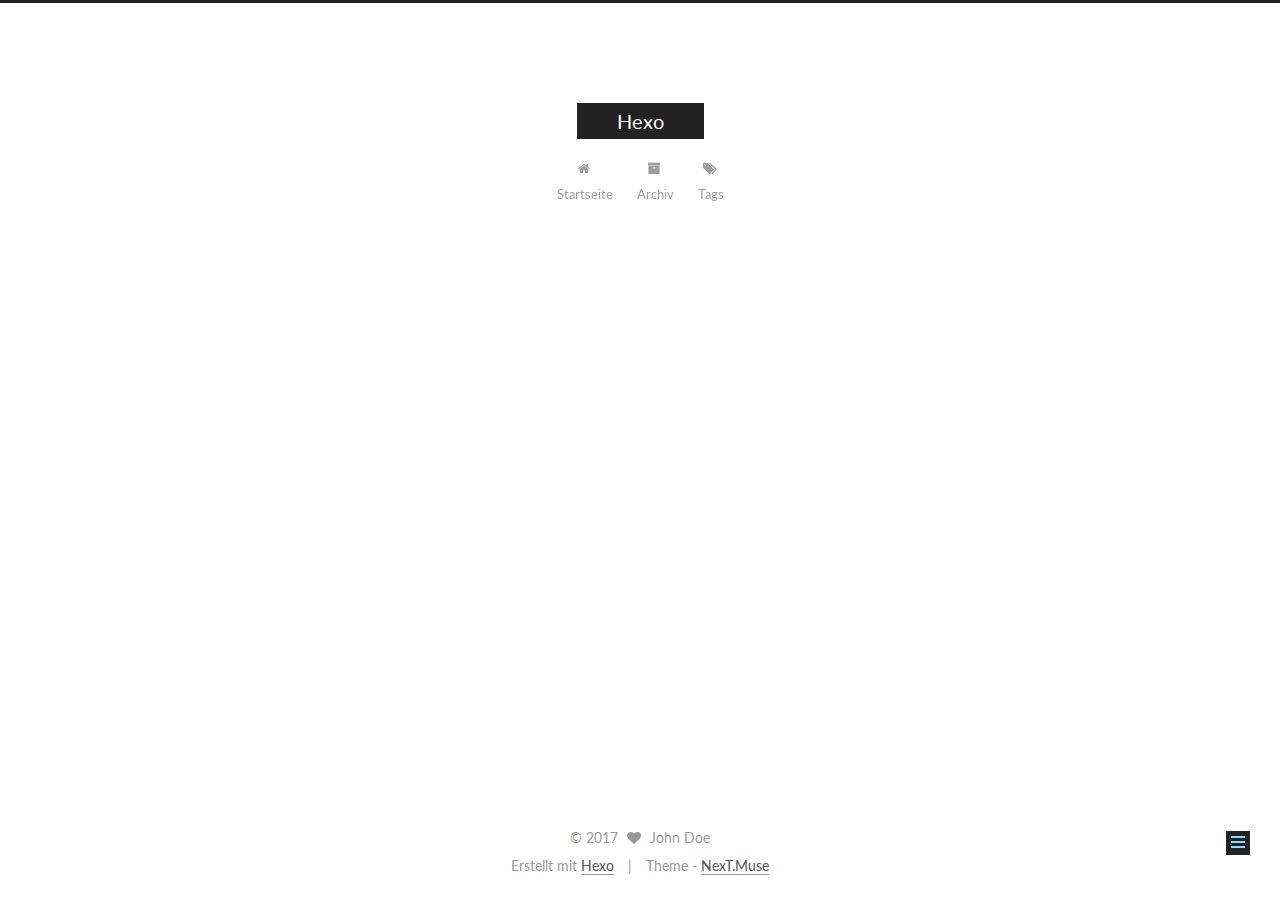
<file: 2017/05/25/test1/index.html>
<!doctype html>



  


<html class="theme-next muse use-motion" lang="">
<head>
  <meta charset="UTF-8"/>
<meta http-equiv="X-UA-Compatible" content="IE=edge" />
<meta name="viewport" content="width=device-width, initial-scale=1, maximum-scale=1"/>






<meta http-equiv="Cache-Control" content="no-transform" />
<meta http-equiv="Cache-Control" content="no-siteapp" />















  
  
  <link href="/lib/fancybox/source/jquery.fancybox.css?v=2.1.5" rel="stylesheet" type="text/css" />




  
  
  
  

  
    
    
  

  

  

  

  

  
    
    
    <link href="//fonts.googleapis.com/css?family=Lato:300,300italic,400,400italic,700,700italic&subset=latin,latin-ext" rel="stylesheet" type="text/css">
  






<link href="/lib/font-awesome/css/font-awesome.min.css?v=4.6.2" rel="stylesheet" type="text/css" />

<link href="/css/main.css?v=5.1.1" rel="stylesheet" type="text/css" />


  <meta name="keywords" content="Hexo, NexT" />








  <link rel="shortcut icon" type="image/x-icon" href="/favicon.ico?v=5.1.1" />






<meta property="og:type" content="article">
<meta property="og:title" content="test1">
<meta property="og:url" content="http://yoursite.com/2017/05/25/test1/index.html">
<meta property="og:site_name" content="Hexo">
<meta property="og:updated_time" content="2017-05-25T08:15:56.912Z">
<meta name="twitter:card" content="summary">
<meta name="twitter:title" content="test1">



<script type="text/javascript" id="hexo.configurations">
  var NexT = window.NexT || {};
  var CONFIG = {
    root: '/',
    scheme: 'Muse',
    sidebar: {"position":"left","display":"post","offset":12,"offset_float":0,"b2t":false,"scrollpercent":false},
    fancybox: true,
    motion: true,
    duoshuo: {
      userId: '0',
      author: 'Author'
    },
    algolia: {
      applicationID: '',
      apiKey: '',
      indexName: '',
      hits: {"per_page":10},
      labels: {"input_placeholder":"Search for Posts","hits_empty":"We didn't find any results for the search: ${query}","hits_stats":"${hits} results found in ${time} ms"}
    }
  };
</script>



  <link rel="canonical" href="http://yoursite.com/2017/05/25/test1/"/>





  <title>test1 | Hexo</title>
</head>

<body itemscope itemtype="http://schema.org/WebPage" lang="">

  















  
  
    
  

  <div class="container sidebar-position-left page-post-detail ">
    <div class="headband"></div>

    <header id="header" class="header" itemscope itemtype="http://schema.org/WPHeader">
      <div class="header-inner"><div class="site-brand-wrapper">
  <div class="site-meta ">
    

    <div class="custom-logo-site-title">
      <a href="/"  class="brand" rel="start">
        <span class="logo-line-before"><i></i></span>
        <span class="site-title">Hexo</span>
        <span class="logo-line-after"><i></i></span>
      </a>
    </div>
      
        <p class="site-subtitle"></p>
      
  </div>

  <div class="site-nav-toggle">
    <button>
      <span class="btn-bar"></span>
      <span class="btn-bar"></span>
      <span class="btn-bar"></span>
    </button>
  </div>
</div>

<nav class="site-nav">
  

  
    <ul id="menu" class="menu">
      
        
        <li class="menu-item menu-item-home">
          <a href="/" rel="section">
            
              <i class="menu-item-icon fa fa-fw fa-home"></i> <br />
            
            Startseite
          </a>
        </li>
      
        
        <li class="menu-item menu-item-archives">
          <a href="/archives" rel="section">
            
              <i class="menu-item-icon fa fa-fw fa-archive"></i> <br />
            
            Archiv
          </a>
        </li>
      
        
        <li class="menu-item menu-item-tags">
          <a href="/tags" rel="section">
            
              <i class="menu-item-icon fa fa-fw fa-tags"></i> <br />
            
            Tags
          </a>
        </li>
      

      
    </ul>
  

  
</nav>



 </div>
    </header>

    <main id="main" class="main">
      <div class="main-inner">
        <div class="content-wrap">
          <div id="content" class="content">
            

  <div id="posts" class="posts-expand">
    

  

  
  
  

  <article class="post post-type-normal " itemscope itemtype="http://schema.org/Article">
    <link itemprop="mainEntityOfPage" href="http://yoursite.com/2017/05/25/test1/">

    <span hidden itemprop="author" itemscope itemtype="http://schema.org/Person">
      <meta itemprop="name" content="John Doe">
      <meta itemprop="description" content="">
      <meta itemprop="image" content="/images/avatar.gif">
    </span>

    <span hidden itemprop="publisher" itemscope itemtype="http://schema.org/Organization">
      <meta itemprop="name" content="Hexo">
    </span>

    
      <header class="post-header">

        
        
          <h1 class="post-title" itemprop="name headline">test1</h1>
        

        <div class="post-meta">
          <span class="post-time">
            
              <span class="post-meta-item-icon">
                <i class="fa fa-calendar-o"></i>
              </span>
              
                <span class="post-meta-item-text">Veröffentlicht am</span>
              
              <time title="Post created" itemprop="dateCreated datePublished" datetime="2017-05-25T16:15:56+08:00">
                2017-05-25
              </time>
            

            

            
          </span>

          

          
            
          

          
          

          

          

          

        </div>
      </header>
    

    <div class="post-body" itemprop="articleBody">

      
      

      
        
      
    </div>

    <div>
      
        

      
    </div>

    <div>
      
        

      
    </div>

    <div>
      
        

      
    </div>

    <footer class="post-footer">
      

      
        
      

      
        <div class="post-nav">
          <div class="post-nav-next post-nav-item">
            
              <a href="/2017/05/25/hello-world/" rel="next" title="Hello World">
                <i class="fa fa-chevron-left"></i> Hello World
              </a>
            
          </div>

          <span class="post-nav-divider"></span>

          <div class="post-nav-prev post-nav-item">
            
          </div>
        </div>
      

      
      
    </footer>
  </article>



    <div class="post-spread">
      
    </div>
  </div>


          </div>
          


          
  <div class="comments" id="comments">
    
  </div>


        </div>
        
          
  
  <div class="sidebar-toggle">
    <div class="sidebar-toggle-line-wrap">
      <span class="sidebar-toggle-line sidebar-toggle-line-first"></span>
      <span class="sidebar-toggle-line sidebar-toggle-line-middle"></span>
      <span class="sidebar-toggle-line sidebar-toggle-line-last"></span>
    </div>
  </div>

  <aside id="sidebar" class="sidebar">
    <div class="sidebar-inner">

      

      

      <section class="site-overview sidebar-panel sidebar-panel-active">
        <div class="site-author motion-element" itemprop="author" itemscope itemtype="http://schema.org/Person">
          <img class="site-author-image" itemprop="image"
               src="/images/avatar.gif"
               alt="John Doe" />
          <p class="site-author-name" itemprop="name">John Doe</p>
           
              <p class="site-description motion-element" itemprop="description"></p>
          
        </div>
        <nav class="site-state motion-element">

          
            <div class="site-state-item site-state-posts">
              <a href="/archives">
                <span class="site-state-item-count">2</span>
                <span class="site-state-item-name">Artikel</span>
              </a>
            </div>
          

          

          

        </nav>

        

        <div class="links-of-author motion-element">
          
        </div>

        
        

        
        

        


      </section>

      

      

    </div>
  </aside>


        
      </div>
    </main>

    <footer id="footer" class="footer">
      <div class="footer-inner">
        <div class="copyright" >
  
  &copy; 
  <span itemprop="copyrightYear">2017</span>
  <span class="with-love">
    <i class="fa fa-heart"></i>
  </span>
  <span class="author" itemprop="copyrightHolder">John Doe</span>
</div>


<div class="powered-by">
  Erstellt mit  <a class="theme-link" href="https://hexo.io">Hexo</a>
</div>

<div class="theme-info">
  Theme -
  <a class="theme-link" href="https://github.com/iissnan/hexo-theme-next">
    NexT.Muse
  </a>
</div>


        

        
      </div>
    </footer>

    
      <div class="back-to-top">
        <i class="fa fa-arrow-up"></i>
        
      </div>
    

  </div>

  

<script type="text/javascript">
  if (Object.prototype.toString.call(window.Promise) !== '[object Function]') {
    window.Promise = null;
  }
</script>









  












  
  <script type="text/javascript" src="/lib/jquery/index.js?v=2.1.3"></script>

  
  <script type="text/javascript" src="/lib/fastclick/lib/fastclick.min.js?v=1.0.6"></script>

  
  <script type="text/javascript" src="/lib/jquery_lazyload/jquery.lazyload.js?v=1.9.7"></script>

  
  <script type="text/javascript" src="/lib/velocity/velocity.min.js?v=1.2.1"></script>

  
  <script type="text/javascript" src="/lib/velocity/velocity.ui.min.js?v=1.2.1"></script>

  
  <script type="text/javascript" src="/lib/fancybox/source/jquery.fancybox.pack.js?v=2.1.5"></script>


  


  <script type="text/javascript" src="/js/src/utils.js?v=5.1.1"></script>

  <script type="text/javascript" src="/js/src/motion.js?v=5.1.1"></script>



  
  

  
  <script type="text/javascript" src="/js/src/scrollspy.js?v=5.1.1"></script>
<script type="text/javascript" src="/js/src/post-details.js?v=5.1.1"></script>



  


  <script type="text/javascript" src="/js/src/bootstrap.js?v=5.1.1"></script>



  


  




	





  





  





  






  





  

  

  

  

  

</body>
</html>
</file>
<file: css/main.css>
/* normalize.css v3.0.2 | MIT License | git.io/normalize */
html {
  font-family: sans-serif; /* 1 */
  -ms-text-size-adjust: 100%; /* 2 */
  -webkit-text-size-adjust: 100%; /* 2 */
}
body {
  margin: 0;
}
article,
aside,
details,
figcaption,
figure,
footer,
header,
hgroup,
main,
menu,
nav,
section,
summary {
  display: block;
}
audio,
canvas,
progress,
video {
  display: inline-block; /* 1 */
  vertical-align: baseline; /* 2 */
}
audio:not([controls]) {
  display: none;
  height: 0;
}
[hidden],
template {
  display: none;
}
a {
  background-color: transparent;
}
a:active,
a:hover {
  outline: 0;
}
abbr[title] {
  border-bottom: 1px dotted;
}
b,
strong {
  font-weight: bold;
}
dfn {
  font-style: italic;
}
h1 {
  font-size: 2em;
  margin: 0.67em 0;
}
mark {
  background: #ff0;
  color: #000;
}
small {
  font-size: 80%;
}
sub,
sup {
  font-size: 75%;
  line-height: 0;
  position: relative;
  vertical-align: baseline;
}
sup {
  top: -0.5em;
}
sub {
  bottom: -0.25em;
}
img {
  border: 0;
}
svg:not(:root) {
  overflow: hidden;
}
figure {
  margin: 1em 40px;
}
hr {
  -moz-box-sizing: content-box;
  box-sizing: content-box;
  height: 0;
}
pre {
  overflow: auto;
}
code,
kbd,
pre,
samp {
  font-family: monospace, monospace;
  font-size: 1em;
}
button,
input,
optgroup,
select,
textarea {
  color: inherit; /* 1 */
  font: inherit; /* 2 */
  margin: 0; /* 3 */
}
button {
  overflow: visible;
}
button,
select {
  text-transform: none;
}
button,
html input[type="button"],
input[type="reset"],
input[type="submit"] {
  -webkit-appearance: button; /* 2 */
  cursor: pointer; /* 3 */
}
button[disabled],
html input[disabled] {
  cursor: default;
}
button::-moz-focus-inner,
input::-moz-focus-inner {
  border: 0;
  padding: 0;
}
input {
  line-height: normal;
}
input[type="checkbox"],
input[type="radio"] {
  box-sizing: border-box; /* 1 */
  padding: 0; /* 2 */
}
input[type="number"]::-webkit-inner-spin-button,
input[type="number"]::-webkit-outer-spin-button {
  height: auto;
}
input[type="search"] {
  -webkit-appearance: textfield; /* 1 */
  -moz-box-sizing: content-box;
  -webkit-box-sizing: content-box; /* 2 */
  box-sizing: content-box;
}
input[type="search"]::-webkit-search-cancel-button,
input[type="search"]::-webkit-search-decoration {
  -webkit-appearance: none;
}
fieldset {
  border: 1px solid #c0c0c0;
  margin: 0 2px;
  padding: 0.35em 0.625em 0.75em;
}
legend {
  border: 0; /* 1 */
  padding: 0; /* 2 */
}
textarea {
  overflow: auto;
}
optgroup {
  font-weight: bold;
}
table {
  border-collapse: collapse;
  border-spacing: 0;
}
td,
th {
  padding: 0;
}
::selection {
  background: #262a30;
  color: #fff;
}
body {
  position: relative;
  font-family: 'Lato', "PingFang SC", "Microsoft YaHei", sans-serif;
  font-size: 14px;
  line-height: 2;
  color: #555;
  background: #fff;
}
@media (max-width: 767px) {
  body {
    padding-right: 0 !important;
  }
}
@media (min-width: 768px) and (max-width: 991px) {
  body {
    padding-right: 0 !important;
  }
}
@media (min-width: 1600px) {
  body {
    font-size: 16px;
  }
}
h1,
h2,
h3,
h4,
h5,
h6 {
  margin: 0;
  padding: 0;
  font-weight: bold;
  line-height: 1.5;
  font-family: 'Lato', "PingFang SC", "Microsoft YaHei", sans-serif;
}
h2,
h3,
h4,
h5,
h6 {
  margin: 20px 0 15px;
}
h1 {
  font-size: 22px;
}
@media (max-width: 767px) {
  h1 {
    font-size: 18px;
  }
}
h2 {
  font-size: 20px;
}
@media (max-width: 767px) {
  h2 {
    font-size: 16px;
  }
}
h3 {
  font-size: 18px;
}
@media (max-width: 767px) {
  h3 {
    font-size: 14px;
  }
}
h4 {
  font-size: 16px;
}
@media (max-width: 767px) {
  h4 {
    font-size: 12px;
  }
}
h5 {
  font-size: 14px;
}
@media (max-width: 767px) {
  h5 {
    font-size: 10px;
  }
}
h6 {
  font-size: 12px;
}
@media (max-width: 767px) {
  h6 {
    font-size: 8px;
  }
}
p {
  margin: 0 0 25px 0;
}
a {
  color: #555;
  text-decoration: none;
  border-bottom: 1px solid #999;
  word-wrap: break-word;
}
a:hover {
  color: #222;
  border-bottom-color: #222;
}
blockquote {
  margin: 0;
  padding: 0;
}
img {
  display: block;
  margin: auto;
  max-width: 100%;
  height: auto;
}
hr {
  margin: 40px 0;
  height: 3px;
  border: none;
  background-color: #ddd;
  background-image: repeating-linear-gradient(-45deg, #fff, #fff 4px, transparent 4px, transparent 8px);
}
blockquote {
  padding: 0 15px;
  color: #666;
  border-left: 4px solid #ddd;
}
blockquote cite::before {
  content: "-";
  padding: 0 5px;
}
dt {
  font-weight: 700;
}
dd {
  margin: 0;
  padding: 0;
}
.text-left {
  text-align: left;
}
.text-center {
  text-align: center;
}
.text-right {
  text-align: right;
}
.text-justify {
  text-align: justify;
}
.text-nowrap {
  white-space: nowrap;
}
.text-lowercase {
  text-transform: lowercase;
}
.text-uppercase {
  text-transform: uppercase;
}
.text-capitalize {
  text-transform: capitalize;
}
.center-block {
  display: block;
  margin-left: auto;
  margin-right: auto;
}
.clearfix:before,
.clearfix:after {
  content: " ";
  display: table;
}
.clearfix:after {
  clear: both;
}
.pullquote {
  width: 45%;
}
.pullquote.left {
  float: left;
  margin-left: 5px;
  margin-right: 10px;
}
.pullquote.right {
  float: right;
  margin-left: 10px;
  margin-right: 5px;
}
.affix.affix.affix {
  position: fixed;
}
.translation {
  margin-top: -20px;
  font-size: 14px;
  color: #999;
}
.scrollbar-measure {
  width: 100px;
  height: 100px;
  overflow: scroll;
  position: absolute;
  top: -9999px;
}
.use-motion .motion-element {
  opacity: 0;
}
table {
  margin: 20px 0;
  width: 100%;
  border-collapse: collapse;
  border-spacing: 0;
  border: 1px solid #ddd;
  font-size: 14px;
  table-layout: fixed;
  word-wrap: break-all;
}
table>tbody>tr:nth-of-type(odd) {
  background-color: #f9f9f9;
}
table>tbody>tr:hover {
  background-color: #f5f5f5;
}
caption,
th,
td {
  padding: 8px;
  text-align: left;
  vertical-align: middle;
  font-weight: normal;
}
th,
td {
  border-bottom: 3px solid #ddd;
  border-right: 1px solid #eee;
}
th {
  padding-bottom: 10px;
  font-weight: 700;
}
td {
  border-bottom-width: 1px;
}
html,
body {
  height: 100%;
}
.container {
  position: relative;
  min-height: 100%;
}
.header-inner {
  margin: 0 auto;
  padding: 100px 0 70px;
  width: 700px;
}
@media (min-width: 1600px) {
  .container .header-inner {
    width: 900px;
  }
}
.main {
  padding-bottom: 150px;
}
.main-inner {
  margin: 0 auto;
  width: 700px;
}
@media (min-width: 1600px) {
  .container .main-inner {
    width: 900px;
  }
}
.footer {
  position: absolute;
  left: 0;
  bottom: 0;
  width: 100%;
  min-height: 50px;
}
.footer-inner {
  box-sizing: border-box;
  margin: 20px auto;
  width: 700px;
}
@media (min-width: 1600px) {
  .container .footer-inner {
    width: 900px;
  }
}
pre,
.highlight {
  overflow: auto;
  margin: 20px 0;
  padding: 0;
  font-size: 13px;
  color: #4d4d4c;
  background: #f7f7f7;
  line-height: 1.6;
}
pre,
code {
  font-family: consolas, Menlo, "PingFang SC", "Microsoft YaHei", monospace;
}
code {
  padding: 2px 4px;
  word-wrap: break-word;
  color: #555;
  background: #eee;
  border-radius: 3px;
  font-size: 13px;
}
pre code {
  padding: 0;
  color: #4d4d4c;
  background: none;
  text-shadow: none;
}
.highlight {
  border-radius: 1px;
}
.highlight pre {
  border: none;
  margin: 0;
  padding: 10px 0;
}
.highlight table {
  margin: 0;
  width: auto;
  border: none;
}
.highlight td {
  border: none;
  padding: 0;
}
.highlight figcaption {
  font-size: 1em;
  color: #4d4d4c;
  line-height: 1em;
  margin-bottom: 1em;
}
.highlight figcaption:before,
.highlight figcaption:after {
  content: " ";
  display: table;
}
.highlight figcaption:after {
  clear: both;
}
.highlight figcaption a {
  float: right;
  color: #4d4d4c;
}
.highlight figcaption a:hover {
  border-bottom-color: #4d4d4c;
}
.highlight .gutter pre {
  padding-left: 10px;
  padding-right: 10px;
  color: #869194;
  text-align: right;
  background-color: #eff2f3;
}
.highlight .code pre {
  width: 100%;
  padding-left: 10px;
  padding-right: 10px;
  background-color: #f7f7f7;
}
.highlight .line {
  height: 20px;
}
.gutter {
  -webkit-user-select: none;
  -moz-user-select: none;
  -ms-user-select: none;
  user-select: none;
}
.gist table {
  width: auto;
}
.gist table td {
  border: none;
}
pre .deletion {
  background: #fdd;
}
pre .addition {
  background: #dfd;
}
pre .meta {
  color: #8959a8;
}
pre .comment {
  color: #8e908c;
}
pre .variable,
pre .attribute,
pre .tag,
pre .regexp,
pre .ruby .constant,
pre .xml .tag .title,
pre .xml .pi,
pre .xml .doctype,
pre .html .doctype,
pre .css .id,
pre .css .class,
pre .css .pseudo {
  color: #c82829;
}
pre .number,
pre .preprocessor,
pre .built_in,
pre .literal,
pre .params,
pre .constant,
pre .command {
  color: #f5871f;
}
pre .ruby .class .title,
pre .css .rules .attribute,
pre .string,
pre .value,
pre .inheritance,
pre .header,
pre .ruby .symbol,
pre .xml .cdata,
pre .special,
pre .number,
pre .formula {
  color: #718c00;
}
pre .title,
pre .css .hexcolor {
  color: #3e999f;
}
pre .function,
pre .python .decorator,
pre .python .title,
pre .ruby .function .title,
pre .ruby .title .keyword,
pre .perl .sub,
pre .javascript .title,
pre .coffeescript .title {
  color: #4271ae;
}
pre .keyword,
pre .javascript .function {
  color: #8959a8;
}
.full-image.full-image.full-image {
  border: none;
  max-width: 100%;
  width: auto;
  margin: 20px auto;
}
@media (min-width: 992px) {
  .full-image.full-image.full-image {
    max-width: none;
    width: 110%;
    margin: 25px -5%;
  }
}
.blockquote-center,
.page-home .post-type-quote blockquote,
.page-post-detail .post-type-quote blockquote {
  position: relative;
  margin: 40px 0;
  padding: 0;
  border-left: none;
  text-align: center;
}
.blockquote-center::before,
.page-home .post-type-quote blockquote::before,
.page-post-detail .post-type-quote blockquote::before,
.blockquote-center::after,
.page-home .post-type-quote blockquote::after,
.page-post-detail .post-type-quote blockquote::after {
  position: absolute;
  content: ' ';
  display: block;
  width: 100%;
  height: 24px;
  opacity: 0.2;
  background-repeat: no-repeat;
  background-position: 0 -6px;
  background-size: 22px 22px;
}
.blockquote-center::before,
.page-home .post-type-quote blockquote::before,
.page-post-detail .post-type-quote blockquote::before {
  top: -20px;
  background-image: url("../images/quote-l.svg");
  border-top: 1px solid #ccc;
}
.blockquote-center::after,
.page-home .post-type-quote blockquote::after,
.page-post-detail .post-type-quote blockquote::after {
  bottom: -20px;
  background-image: url("../images/quote-r.svg");
  border-bottom: 1px solid #ccc;
  background-position: 100% 8px;
}
.blockquote-center p,
.page-home .post-type-quote blockquote p,
.page-post-detail .post-type-quote blockquote p,
.blockquote-center div,
.page-home .post-type-quote blockquote div,
.page-post-detail .post-type-quote blockquote div {
  text-align: center;
}
.post .post-body .group-picture img {
  box-sizing: border-box;
  padding: 0 3px;
  border: none;
}
.post .group-picture-row {
  overflow: hidden;
  margin-top: 6px;
}
.post .group-picture-row:first-child {
  margin-top: 0;
}
.post .group-picture-column {
  float: left;
}
.page-post-detail .post-body .group-picture-column {
  float: none;
  margin-top: 10px;
  width: auto !important;
}
.page-post-detail .post-body .group-picture-column img {
  margin: 0 auto;
}
.page-archive .group-picture-container {
  overflow: hidden;
}
.page-archive .group-picture-row {
  float: left;
}
.page-archive .group-picture-row:first-child {
  margin-top: 6px;
}
.page-archive .group-picture-column {
  max-width: 150px;
  max-height: 150px;
}
.note {
  padding: 20px;
  margin: 20px 0;
  border: 1px solid #eee;
  border-left-width: 5px;
  border-radius: 3px;
}
.note h2,
.note h3,
.note h4,
.note h5,
.note h6 {
  margin-top: 0;
  margin-bottom: 5px;
}
.note p:last-child {
  margin-bottom: 0;
}
.note code {
  border-radius: 3px;
}
.note+.note {
  margin-top: -5px;
}
.default {
  border-left-color: #777;
}
.default h2,
.default h3,
.default h4,
.default h5,
.default h6 {
  color: #777;
}
.primary {
  border-left-color: #428bca;
}
.primary h2,
.primary h3,
.primary h4,
.primary h5,
.primary h6 {
  color: #428bca;
}
.success {
  border-left-color: #5cb85c;
}
.success h2,
.success h3,
.success h4,
.success h5,
.success h6 {
  color: #5cb85c;
}
.danger {
  border-left-color: #d9534f;
}
.danger h2,
.danger h3,
.danger h4,
.danger h5,
.danger h6 {
  color: #d9534f;
}
.warning {
  border-left-color: #f0ad4e;
}
.warning h2,
.warning h3,
.warning h4,
.warning h5,
.warning h6 {
  color: #f0ad4e;
}
.info {
  border-left-color: #5bc0de;
}
.info h2,
.info h3,
.info h4,
.info h5,
.info h6 {
  color: #5bc0de;
}
.btn {
  display: inline-block;
  padding: 0 20px;
  font-size: 14px;
  color: #fff;
  background: #222;
  border: 2px solid #222;
  text-decoration: none;
  border-radius: 0;
  transition-property: background-color;
  transition-duration: 0.2s;
  transition-timing-function: ease-in-out;
  transition-delay: 0s;
}
.btn:hover,
.post-button .btn:hover {
  border-color: #222;
  color: #222;
  background: #fff;
}
.btn-bar {
  display: block;
  width: 22px;
  height: 2px;
  background: #555;
  border-radius: 1px;
}
.btn-bar+.btn-bar {
  margin-top: 4px;
}
.pagination {
  margin: 120px 0 40px;
  text-align: center;
  border-top: 1px solid #eee;
}
.page-number-basic,
.pagination .prev,
.pagination .next,
.pagination .page-number,
.pagination .space {
  display: inline-block;
  position: relative;
  top: -1px;
  margin: 0 10px;
  padding: 0 10px;
  line-height: 30px;
}
@media (max-width: 767px) {
  .page-number-basic,
  .pagination .prev,
  .pagination .next,
  .pagination .page-number,
  .pagination .space {
    margin: 0 5px;
  }
}
.pagination .prev,
.pagination .next,
.pagination .page-number {
  border-bottom: 0;
  border-top: 1px solid #eee;
  transition-property: border-color;
  transition-duration: 0.2s;
  transition-timing-function: ease-in-out;
  transition-delay: 0s;
}
.pagination .prev:hover,
.pagination .next:hover,
.pagination .page-number:hover {
  border-top-color: #222;
}
.pagination .space {
  padding: 0;
  margin: 0;
}
.pagination .prev {
  margin-left: 0;
}
.pagination .next {
  margin-right: 0;
}
.pagination .page-number.current {
  color: #fff;
  background: #ccc;
  border-top-color: #ccc;
}
@media (max-width: 767px) {
  .pagination {
    border-top: none;
  }
  .pagination .prev,
  .pagination .next,
  .pagination .page-number {
    margin-bottom: 10px;
    border-top: 0;
    border-bottom: 1px solid #eee;
  }
  .pagination .prev:hover,
  .pagination .next:hover,
  .pagination .page-number:hover {
    border-bottom-color: #222;
  }
}
.comments {
  margin: 60px 20px 0;
}
.tag-cloud {
  text-align: center;
}
.tag-cloud a {
  display: inline-block;
  margin: 10px;
}
.back-to-top {
  box-sizing: border-box;
  position: fixed;
  bottom: -100px;
  right: 30px;
  z-index: 1050;
  padding: 0 6px;
  width: 24px;
  background: #222;
  font-size: 12px;
  opacity: 1;
  color: #fff;
  cursor: pointer;
  text-align: center;
  -webkit-transform: translateZ(0);
  transition-property: bottom;
  transition-duration: 0.2s;
  transition-timing-function: ease-in-out;
  transition-delay: 0s;
}
@media (max-width: 767px) {
  .back-to-top {
    display: none;
  }
}
@media (min-width: 768px) and (max-width: 991px) {
  .back-to-top {
    display: none;
  }
}
.back-to-top.back-to-top-on {
  bottom: 19px;
}
.header {
  background: transparent;
}
.header-inner {
  position: relative;
}
.headband {
  height: 3px;
  background: #222;
}
.site-meta {
  margin: 0;
  text-align: center;
}
@media (max-width: 767px) {
  .site-meta {
    text-align: center;
  }
}
.brand {
  position: relative;
  display: inline-block;
  padding: 0 40px;
  color: #fff;
  background: #222;
  border-bottom: none;
}
.brand:hover {
  color: #fff;
}
.logo {
  display: inline-block;
  margin-right: 5px;
  line-height: 36px;
  vertical-align: top;
}
.site-title {
  display: inline-block;
  vertical-align: top;
  line-height: 36px;
  font-size: 20px;
  font-weight: normal;
  font-family: 'Lato', "PingFang SC", "Microsoft YaHei", sans-serif;
}
.site-subtitle {
  margin-top: 10px;
  font-size: 13px;
  color: #999;
}
.use-motion .brand {
  opacity: 0;
}
.use-motion .logo,
.use-motion .site-title,
.use-motion .site-subtitle {
  opacity: 0;
  position: relative;
  top: -10px;
}
.site-nav-toggle {
  display: none;
  position: absolute;
  top: 10px;
  left: 10px;
}
@media (max-width: 767px) {
  .site-nav-toggle {
    display: block;
  }
}
.site-nav-toggle button {
  margin-top: 2px;
  padding: 9px 10px;
  background: transparent;
  border: none;
}
@media (max-width: 767px) {
  .site-nav {
    display: none;
    margin: 0 -10px;
    padding: 0 10px;
    clear: both;
    border-top: 1px solid #ddd;
  }
}
@media (min-width: 768px) and (max-width: 991px) {
  .site-nav {
    display: block !important;
  }
}
@media (min-width: 992px) {
  .site-nav {
    display: block !important;
  }
}
.menu {
  margin-top: 20px;
  padding-left: 0;
  text-align: center;
}
.menu .menu-item {
  display: inline-block;
  margin: 0 10px;
  list-style: none;
}
@media screen and (max-width: 767px) {
  .menu .menu-item {
    margin-top: 10px;
  }
}
.menu .menu-item a {
  display: block;
  font-size: 13px;
  line-height: inherit;
  border-bottom: 1px solid transparent;
  transition-property: border-color;
  transition-duration: 0.2s;
  transition-timing-function: ease-in-out;
  transition-delay: 0s;
}
.menu .menu-item a:hover {
  border-bottom-color: #222;
}
.menu .menu-item .fa {
  margin-right: 5px;
}
.use-motion .menu-item {
  opacity: 0;
}
.post-body {
  font-family: 'Lato', "PingFang SC", "Microsoft YaHei", sans-serif;
}
@media (max-width: 767px) {
  .post-body {
    word-break: break-word;
  }
}
.post-body .fancybox img {
  display: block !important;
  margin: 0 auto;
  cursor: pointer;
  cursor: zoom-in;
  cursor: -webkit-zoom-in;
}
.post-body .image-caption,
.post-body .figure .caption {
  margin: 10px auto 15px;
  text-align: center;
  font-size: 14px;
  color: #999;
  font-weight: bold;
  line-height: 1;
}
.post-sticky-flag {
  display: inline-block;
  font-size: 16px;
  -ms-transform: rotate(30deg);
  -webkit-transform: rotate(30deg);
  -moz-transform: rotate(30deg);
  -ms-transform: rotate(30deg);
  -o-transform: rotate(30deg);
  transform: rotate(30deg);
}
.posts-expand {
  padding-top: 40px;
}
@media (max-width: 767px) {
  .posts-expand {
    margin: 0 20px;
  }
  .post-body pre {
    padding: 10px;
  }
  .post-body pre .gutter pre {
    padding-right: 10px;
  }
  .post-body .highlight {
    margin-left: 0px;
    margin-right: 0px;
    padding: 0;
  }
  .post-body .highlight .gutter pre {
    padding-right: 10px;
  }
}
@media (min-width: 992px) {
  .posts-expand .post-body {
    text-align: justify;
  }
}
.posts-expand .post-body h2,
.posts-expand .post-body h3,
.posts-expand .post-body h4,
.posts-expand .post-body h5,
.posts-expand .post-body h6 {
  padding-top: 10px;
}
.posts-expand .post-body h2 .header-anchor,
.posts-expand .post-body h3 .header-anchor,
.posts-expand .post-body h4 .header-anchor,
.posts-expand .post-body h5 .header-anchor,
.posts-expand .post-body h6 .header-anchor {
  float: right;
  margin-left: 10px;
  color: #ccc;
  border-bottom-style: none;
  visibility: hidden;
}
.posts-expand .post-body h2 .header-anchor:hover,
.posts-expand .post-body h3 .header-anchor:hover,
.posts-expand .post-body h4 .header-anchor:hover,
.posts-expand .post-body h5 .header-anchor:hover,
.posts-expand .post-body h6 .header-anchor:hover {
  color: inherit;
}
.posts-expand .post-body h2:hover .header-anchor,
.posts-expand .post-body h3:hover .header-anchor,
.posts-expand .post-body h4:hover .header-anchor,
.posts-expand .post-body h5:hover .header-anchor,
.posts-expand .post-body h6:hover .header-anchor {
  visibility: visible;
}
.posts-expand .post-body ul li {
  list-style: circle;
}
.posts-expand .post-body img {
  box-sizing: border-box;
  margin: auto;
  padding: 3px;
  border: 1px solid #ddd;
}
.posts-expand .fancybox img {
  margin: 0 auto;
}
@media (max-width: 767px) {
  .posts-collapse {
    margin: 0 20px;
  }
  .posts-collapse .post-title,
  .posts-collapse .post-meta {
    display: block;
    width: auto;
    text-align: left;
  }
}
.posts-collapse {
  position: relative;
  z-index: 1010;
  margin-left: 55px;
}
.posts-collapse::after {
  content: " ";
  position: absolute;
  top: 20px;
  left: 0;
  margin-left: -2px;
  width: 4px;
  height: 100%;
  background: #f5f5f5;
  z-index: -1;
}
@media (max-width: 767px) {
  .posts-collapse {
    margin: 0 20px;
  }
}
.posts-collapse .collection-title {
  position: relative;
  margin: 60px 0;
}
.posts-collapse .collection-title h2 {
  margin-left: 20px;
}
.posts-collapse .collection-title small {
  color: #bbb;
  margin-left: 5px;
}
.posts-collapse .collection-title::before {
  content: " ";
  position: absolute;
  left: 0;
  top: 50%;
  margin-left: -4px;
  margin-top: -4px;
  width: 8px;
  height: 8px;
  background: #bbb;
  border-radius: 50%;
}
.posts-collapse .post {
  margin: 30px 0;
}
.posts-collapse .post-header {
  position: relative;
  transition-duration: 0.2s;
  transition-timing-function: ease-in-out;
  transition-delay: 0s;
  transition-property: border;
  border-bottom: 1px dashed #ccc;
}
.posts-collapse .post-header::before {
  content: " ";
  position: absolute;
  left: 0;
  top: 12px;
  width: 6px;
  height: 6px;
  margin-left: -4px;
  background: #bbb;
  border-radius: 50%;
  border: 1px solid #fff;
  transition-duration: 0.2s;
  transition-timing-function: ease-in-out;
  transition-delay: 0s;
  transition-property: background;
}
.posts-collapse .post-header:hover {
  border-bottom-color: #666;
}
.posts-collapse .post-header:hover::before {
  background: #222;
}
.posts-collapse .post-meta {
  position: absolute;
  font-size: 12px;
  left: 20px;
  top: 5px;
}
.posts-collapse .post-comments-count {
  display: none;
}
.posts-collapse .post-title {
  margin-left: 60px;
  font-size: 16px;
  font-weight: normal;
  line-height: inherit;
}
.posts-collapse .post-title::after {
  margin-left: 3px;
  opacity: 0.6;
}
.posts-collapse .post-title a {
  color: #666;
  border-bottom: none;
}
.page-home .post-type-quote .post-header,
.page-post-detail .post-type-quote .post-header,
.page-home .post-type-quote .post-tags,
.page-post-detail .post-type-quote .post-tags {
  display: none;
}
.posts-expand .post-title {
  font-size: 26px;
  text-align: center;
  word-break: break-word;
  font-weight: 400;
}
@media (max-width: 767px) {
  .posts-expand .post-title {
    font-size: 22px;
  }
}
.posts-expand .post-title-link {
  display: inline-block;
  position: relative;
  color: #555;
  border-bottom: none;
  line-height: 1.2;
  vertical-align: top;
}
.posts-expand .post-title-link::before {
  content: "";
  position: absolute;
  width: 100%;
  height: 2px;
  bottom: 0;
  left: 0;
  background-color: #000;
  visibility: hidden;
  -webkit-transform: scaleX(0);
  -moz-transform: scaleX(0);
  -ms-transform: scaleX(0);
  -o-transform: scaleX(0);
  transform: scaleX(0);
  transition-duration: 0.2s;
  transition-timing-function: ease-in-out;
  transition-delay: 0s;
}
.posts-expand .post-title-link:hover::before {
  visibility: visible;
  -webkit-transform: scaleX(1);
  -moz-transform: scaleX(1);
  -ms-transform: scaleX(1);
  -o-transform: scaleX(1);
  transform: scaleX(1);
}
.posts-expand .post-title-link .fa {
  font-size: 16px;
}
.posts-expand .post-meta {
  margin: 3px 0 60px 0;
  color: #999;
  font-family: 'Lato', "PingFang SC", "Microsoft YaHei", sans-serif;
  font-size: 12px;
  text-align: center;
}
.posts-expand .post-meta .post-category-list {
  display: inline-block;
  margin: 0;
  padding: 3px;
}
.posts-expand .post-meta .post-category-list-link {
  color: #999;
}
.posts-expand .post-meta .post-description {
  font-size: 14px;
  margin-top: 2px;
}
.post-wordcount {
  display: inline-block;
}
.post-meta-divider {
  margin: 0 0.5em;
}
.post-meta-item-icon {
  margin-right: 3px;
}
@media (min-width: 768px) and (max-width: 991px) {
  .post-meta-item-icon {
    display: inline-block;
  }
}
@media (max-width: 767px) {
  .post-meta-item-icon {
    display: inline-block;
  }
}
@media (min-width: 768px) and (max-width: 991px) {
  .post-meta-item-text {
    display: none;
  }
}
@media (max-width: 767px) {
  .post-meta-item-text {
    display: none;
  }
}
@media (max-width: 767px) {
  .posts-expand .post-comments-count {
    display: none;
  }
}
.social-like {
  font-size: 14px;
  height: 20px;
  text-align: center;
  border-top: 1px solid #eee;
  padding-top: 9px;
  margin-top: 45px;
  display: flex;
  justify-content: center;
}
.vk_like {
  width: 85px;
  height: 21px;
  padding-top: 7px;
  align-self: center;
}
.fb_like {
  height: 30px;
  align-self: center;
}
.post-button {
  margin-top: 50px;
}
.post-button .btn {
  color: #fff;
  font-size: 14px;
  background: #222;
  border-radius: 0;
  line-height: 2;
  margin: 0 4px 8px 4px;
}
.post-button .fa-fw {
  width: 1.285714285714286em;
  text-align: left;
}
.posts-expand .post-tags {
  margin-top: 40px;
  text-align: center;
}
.posts-expand .post-tags a {
  display: inline-block;
  margin-right: 10px;
  font-size: 13px;
}
.post-nav {
  display: table;
  margin-top: 15px;
  width: 100%;
  border-top: 1px solid #eee;
}
.post-nav-divider {
  display: table-cell;
  width: 10%;
}
.post-nav-item {
  display: table-cell;
  padding: 10px 0 0 0;
  width: 45%;
  vertical-align: top;
}
.post-nav-item a {
  position: relative;
  display: block;
  line-height: 25px;
  font-size: 14px;
  color: #555;
  border-bottom: none;
}
.post-nav-item a:hover {
  color: #222;
  border-bottom: none;
}
.post-nav-item a:active {
  top: 2px;
}
.post-nav-item .fa {
  position: absolute;
  top: 8px;
  left: 0;
  font-size: 12px;
}
.post-nav-next a {
  padding-left: 15px;
}
.post-nav-prev {
  text-align: right;
}
.post-nav-prev a {
  padding-right: 15px;
}
.post-nav-prev .fa {
  right: 0;
  left: auto;
}
.posts-expand .post-eof {
  display: block;
  margin: 80px auto 60px;
  width: 8%;
  height: 1px;
  background: #ccc;
  text-align: center;
}
.post:last-child .post-eof.post-eof.post-eof {
  display: none;
}
.post-gallery {
  display: table;
  table-layout: fixed;
  width: 100%;
  border-collapse: separate;
}
.post-gallery-row {
  display: table-row;
}
.post-gallery .post-gallery-img {
  display: table-cell;
  text-align: center;
  vertical-align: middle;
  border: none;
}
.post-gallery .post-gallery-img img {
  max-width: 100%;
  max-height: 100%;
  border: none;
}
.fancybox-close,
.fancybox-close:hover {
  border: none;
}
.sidebar {
  position: fixed;
  right: 0;
  top: 0;
  bottom: 0;
  width: 0;
  z-index: 1040;
  box-shadow: inset 0 2px 6px #000;
  background: #222;
  -webkit-transform: translateZ(0);
}
.sidebar a {
  color: #999;
  border-bottom-color: #555;
}
.sidebar a:hover {
  color: #eee;
}
@media (min-width: 768px) and (max-width: 991px) {
  .sidebar {
    display: none !important;
  }
}
@media (max-width: 767px) {
  .sidebar {
    display: none !important;
  }
}
.sidebar-inner {
  position: relative;
  padding: 20px 10px;
  color: #999;
  text-align: center;
}
.sidebar-toggle {
  position: fixed;
  right: 30px;
  bottom: 45px;
  width: 14px;
  height: 14px;
  padding: 5px;
  background: #222;
  line-height: 0;
  z-index: 1050;
  cursor: pointer;
  -webkit-transform: translateZ(0);
}
@media (min-width: 768px) and (max-width: 991px) {
  .sidebar-toggle {
    display: none;
  }
}
@media (max-width: 767px) {
  .sidebar-toggle {
    display: none;
  }
}
.sidebar-toggle-line {
  position: relative;
  display: inline-block;
  vertical-align: top;
  height: 2px;
  width: 100%;
  background: #fff;
  margin-top: 3px;
}
.sidebar-toggle-line:first-child {
  margin-top: 0;
}
.site-author-image {
  display: block;
  margin: 0 auto;
  padding: 2px;
  max-width: 96px;
  height: auto;
  border: 2px solid #333;
}
.site-author-name {
  margin: 5px 0 0;
  text-align: center;
  color: #f5f5f5;
  font-weight: normal;
}
.site-description {
  margin-top: 5px;
  text-align: center;
  font-size: 14px;
  color: #999;
}
.site-state {
  overflow: hidden;
  line-height: 1.4;
  white-space: nowrap;
  text-align: center;
}
.site-state-item {
  display: inline-block;
  padding: 0 15px;
  border-left: 1px solid #333;
}
.site-state-item:first-child {
  border-left: none;
}
.site-state-item a {
  border-bottom: none;
}
.site-state-item-count {
  display: block;
  text-align: center;
  color: inherit;
  font-weight: 600;
  font-size: 18px;
}
.site-state-item-name {
  font-size: 13px;
  color: inherit;
}
.feed-link {
  margin-top: 20px;
}
.feed-link a {
  display: inline-block;
  padding: 0 15px;
  color: #fc6423;
  border: 1px solid #fc6423;
  border-radius: 4px;
}
.feed-link a i {
  color: #fc6423;
  font-size: 14px;
}
.feed-link a:hover {
  color: #fff;
  background: #fc6423;
}
.feed-link a:hover i {
  color: #fff;
}
.links-of-author {
  margin-top: 20px;
}
.links-of-author a {
  display: inline-block;
  vertical-align: middle;
  margin-right: 10px;
  margin-bottom: 10px;
  border-bottom-color: #555;
  font-size: 13px;
}
.links-of-author a:before {
  display: inline-block;
  vertical-align: middle;
  margin-right: 3px;
  content: " ";
  width: 4px;
  height: 4px;
  border-radius: 50%;
  background: #b004ff;
}
.links-of-blogroll {
  font-size: 13px;
}
.links-of-blogroll-title {
  margin-top: 20px;
  font-size: 14px;
  font-weight: 600;
}
.links-of-blogroll-list {
  margin: 0;
  padding: 0;
  list-style: none;
}
.links-of-blogroll-item {
  padding: 2px 10px;
}
.sidebar-nav {
  margin: 0 0 20px;
  padding-left: 0;
}
.sidebar-nav li {
  display: inline-block;
  cursor: pointer;
  border-bottom: 1px solid transparent;
  font-size: 14px;
  color: #555;
}
.sidebar-nav li:hover {
  color: #f5f5f5;
}
.page-post-detail .sidebar-nav-toc {
  padding: 0 5px;
}
.page-post-detail .sidebar-nav-overview {
  margin-left: 10px;
}
.sidebar-nav .sidebar-nav-active {
  color: #87daff;
  border-bottom-color: #87daff;
}
.sidebar-nav .sidebar-nav-active:hover {
  color: #87daff;
}
.sidebar-panel {
  display: none;
}
.sidebar-panel-active {
  display: block;
}
.post-toc-empty {
  font-size: 14px;
  color: #666;
}
.post-toc-wrap {
  overflow: hidden;
}
.post-toc {
  overflow: auto;
}
.post-toc ol {
  margin: 0;
  padding: 0 2px 5px 10px;
  text-align: left;
  list-style: none;
  font-size: 14px;
}
.post-toc ol > ol {
  padding-left: 0;
}
.post-toc ol a {
  transition-duration: 0.2s;
  transition-timing-function: ease-in-out;
  transition-delay: 0s;
  transition-property: all;
  color: #999;
  border-bottom-color: #555;
}
.post-toc ol a:hover {
  color: #ccc;
  border-bottom-color: #ccc;
}
.post-toc .nav-item {
  overflow: hidden;
  text-overflow: ellipsis;
  white-space: nowrap;
  line-height: 1.8;
}
.post-toc .nav .nav-child {
  display: none;
}
.post-toc .nav .active > .nav-child {
  display: block;
}
.post-toc .nav .active-current > .nav-child {
  display: block;
}
.post-toc .nav .active-current > .nav-child > .nav-item {
  display: block;
}
.post-toc .nav .active > a {
  color: #87daff;
  border-bottom-color: #87daff;
}
.post-toc .nav .active-current > a {
  color: #87daff;
}
.post-toc .nav .active-current > a:hover {
  color: #87daff;
}
.footer {
  font-size: 14px;
  color: #999;
}
.footer img {
  border: none;
}
.footer-inner {
  text-align: center;
}
.with-love {
  display: inline-block;
  margin: 0 5px;
}
.powered-by,
.theme-info {
  display: inline-block;
}
.powered-by {
  margin-right: 10px;
}
.powered-by::after {
  content: "|";
  padding-left: 10px;
}
.cc-license {
  margin-top: 10px;
  text-align: center;
}
.cc-license .cc-opacity {
  opacity: 0.7;
  border-bottom: none;
}
.cc-license .cc-opacity:hover {
  opacity: 0.9;
}
.cc-license img {
  display: inline-block;
}
.theme-next #ds-thread #ds-reset {
  color: #555;
}
.theme-next #ds-thread #ds-reset .ds-replybox {
  margin-bottom: 30px;
}
.theme-next #ds-thread #ds-reset .ds-replybox .ds-avatar,
.theme-next #ds-reset .ds-avatar img {
  box-shadow: none;
}
.theme-next #ds-thread #ds-reset .ds-textarea-wrapper {
  border-color: #c7d4e1;
  background: none;
  border-top-right-radius: 3px;
  border-top-left-radius: 3px;
}
.theme-next #ds-thread #ds-reset .ds-textarea-wrapper textarea {
  height: 60px;
}
.theme-next #ds-reset .ds-rounded-top {
  border-radius: 0;
}
.theme-next #ds-thread #ds-reset .ds-post-toolbar {
  box-sizing: border-box;
  border: 1px solid #c7d4e1;
  background: #f6f8fa;
}
.theme-next #ds-thread #ds-reset .ds-post-options {
  height: 40px;
  border: none;
  background: none;
}
.theme-next #ds-thread #ds-reset .ds-toolbar-buttons {
  top: 11px;
}
.theme-next #ds-thread #ds-reset .ds-sync {
  top: 5px;
}
.theme-next #ds-thread #ds-reset .ds-post-button {
  top: 4px;
  right: 5px;
  width: 90px;
  height: 30px;
  border: 1px solid #c5ced7;
  border-radius: 3px;
  background-image: linear-gradient(#fbfbfc, #f5f7f9);
  color: #60676d;
}
.theme-next #ds-thread #ds-reset .ds-post-button:hover {
  background-position: 0 -30px;
  color: #60676d;
}
.theme-next #ds-thread #ds-reset .ds-comments-info {
  padding: 10px 0;
}
.theme-next #ds-thread #ds-reset .ds-sort {
  display: none;
}
.theme-next #ds-thread #ds-reset li.ds-tab a.ds-current {
  border: none;
  background: #f6f8fa;
  color: #60676d;
}
.theme-next #ds-thread #ds-reset li.ds-tab a.ds-current:hover {
  background-color: #e9f0f7;
  color: #60676d;
}
.theme-next #ds-thread #ds-reset li.ds-tab a {
  border-radius: 2px;
  padding: 5px;
}
.theme-next #ds-thread #ds-reset .ds-login-buttons p {
  color: #999;
  line-height: 36px;
}
.theme-next #ds-thread #ds-reset .ds-login-buttons .ds-service-list li {
  height: 28px;
}
.theme-next #ds-thread #ds-reset .ds-service-list a {
  background: none;
  padding: 5px;
  border: 1px solid;
  border-radius: 3px;
  text-align: center;
}
.theme-next #ds-thread #ds-reset .ds-service-list a:hover {
  color: #fff;
  background: #666;
}
.theme-next #ds-thread #ds-reset .ds-service-list .ds-weibo {
  color: #fc9b00;
  border-color: #fc9b00;
}
.theme-next #ds-thread #ds-reset .ds-service-list .ds-weibo:hover {
  background: #fc9b00;
}
.theme-next #ds-thread #ds-reset .ds-service-list .ds-qq {
  color: #60a3ec;
  border-color: #60a3ec;
}
.theme-next #ds-thread #ds-reset .ds-service-list .ds-qq:hover {
  background: #60a3ec;
}
.theme-next #ds-thread #ds-reset .ds-service-list .ds-renren {
  color: #2e7ac4;
  border-color: #2e7ac4;
}
.theme-next #ds-thread #ds-reset .ds-service-list .ds-renren:hover {
  background: #2e7ac4;
}
.theme-next #ds-thread #ds-reset .ds-service-list .ds-douban {
  color: #37994c;
  border-color: #37994c;
}
.theme-next #ds-thread #ds-reset .ds-service-list .ds-douban:hover {
  background: #37994c;
}
.theme-next #ds-thread #ds-reset .ds-service-list .ds-kaixin {
  color: #fef20d;
  border-color: #fef20d;
}
.theme-next #ds-thread #ds-reset .ds-service-list .ds-kaixin:hover {
  background: #fef20d;
}
.theme-next #ds-thread #ds-reset .ds-service-list .ds-netease {
  color: #f00;
  border-color: #f00;
}
.theme-next #ds-thread #ds-reset .ds-service-list .ds-netease:hover {
  background: #f00;
}
.theme-next #ds-thread #ds-reset .ds-service-list .ds-sohu {
  color: #ffcb05;
  border-color: #ffcb05;
}
.theme-next #ds-thread #ds-reset .ds-service-list .ds-sohu:hover {
  background: #ffcb05;
}
.theme-next #ds-thread #ds-reset .ds-service-list .ds-baidu {
  color: #2831e0;
  border-color: #2831e0;
}
.theme-next #ds-thread #ds-reset .ds-service-list .ds-baidu:hover {
  background: #2831e0;
}
.theme-next #ds-thread #ds-reset .ds-service-list .ds-google {
  color: #166bec;
  border-color: #166bec;
}
.theme-next #ds-thread #ds-reset .ds-service-list .ds-google:hover {
  background: #166bec;
}
.theme-next #ds-thread #ds-reset .ds-service-list .ds-weixin {
  color: #00ce0d;
  border-color: #00ce0d;
}
.theme-next #ds-thread #ds-reset .ds-service-list .ds-weixin:hover {
  background: #00ce0d;
}
.theme-next #ds-thread #ds-reset .ds-service-list .ds-more-services {
  border: none;
}
.theme-next #ds-thread #ds-reset .ds-service-list .ds-more-services:hover {
  background: none;
}
.theme-next #ds-reset .duoshuo-ua-admin {
  display: inline-block;
  color: #f00;
}
.theme-next #ds-reset .duoshuo-ua-platform,
.theme-next #ds-reset .duoshuo-ua-browser {
  color: #ccc;
}
.theme-next #ds-reset .duoshuo-ua-platform .fa,
.theme-next #ds-reset .duoshuo-ua-browser .fa {
  display: inline-block;
  margin-right: 3px;
}
.theme-next #ds-reset .duoshuo-ua-separator {
  display: inline-block;
  margin-left: 5px;
}
.theme-next .this_ua {
  background-color: #ccc !important;
  border-radius: 4px;
  padding: 0 5px !important;
  margin: 1px 1px !important;
  border: 1px solid #bbb !important;
  color: #fff;
  display: inline-block !important;
}
.theme-next .this_ua.admin {
  background-color: #d9534f !important;
  border-color: #d9534f !important;
}
.theme-next .this_ua.platform.iOS,
.theme-next .this_ua.platform.Mac,
.theme-next .this_ua.platform.Windows {
  background-color: #39b3d7 !important;
  border-color: #46b8da !important;
}
.theme-next .this_ua.platform.Linux {
  background-color: #3a3a3a !important;
  border-color: #1f1f1f !important;
}
.theme-next .this_ua.platform.Android {
  background-color: #00c47d !important;
  border-color: #01b171 !important;
}
.theme-next .this_ua.browser.Mobile,
.theme-next .this_ua.browser.Chrome {
  background-color: #5cb85c !important;
  border-color: #4cae4c !important;
}
.theme-next .this_ua.browser.Firefox {
  background-color: #f0ad4e !important;
  border-color: #eea236 !important;
}
.theme-next .this_ua.browser.Maxthon,
.theme-next .this_ua.browser.IE {
  background-color: #428bca !important;
  border-color: #357ebd !important;
}
.theme-next .this_ua.browser.baidu,
.theme-next .this_ua.browser.UCBrowser,
.theme-next .this_ua.browser.Opera {
  background-color: #d9534f !important;
  border-color: #d43f3a !important;
}
.theme-next .this_ua.browser.Android,
.theme-next .this_ua.browser.QQBrowser {
  background-color: #78ace9 !important;
  border-color: #4cae4c !important;
}
.cloud-tie-wrapper img {
  display: inline-block;
}
.cloud-tie-wrapper .total-txt {
  font-size: 1em !important;
}
.cloud-tie-join-count .join-count {
  color: #555 !important;
  font-size: inherit !important;
  margin: 0 !important;
}
.post-spread {
  margin-top: 20px;
  text-align: center;
}
.jiathis_style {
  display: inline-block;
}
.jiathis_style a {
  border: none;
}
.fa {
  font-family: FontAwesome !important;
}
.post-spread {
  margin-top: 20px;
  text-align: center;
}
.bdshare-slide-button-box a {
  border: none;
}
.bdsharebuttonbox {
  display: inline-block;
}
.bdsharebuttonbox a {
  border: none;
}
.local-search-pop-overlay {
  position: fixed;
  width: 100%;
  height: 100%;
  top: 0;
  left: 0;
  z-index: 2080;
  background-color: rgba(0,0,0,0.3);
}
.local-search-popup {
  display: none;
  position: fixed;
  top: 10%;
  left: 50%;
  margin-left: -350px;
  width: 700px;
  height: 80%;
  padding: 0;
  background: #fff;
  color: #333;
  z-index: 9999;
  border-radius: 5px;
}
@media (max-width: 767px) {
  .local-search-popup {
    padding: 0;
    top: 0;
    left: 0;
    margin: 0;
    width: 100%;
    height: 100%;
    border-radius: 0;
  }
}
.local-search-popup ul.search-result-list {
  padding: 0;
  margin: 0 5px;
}
.local-search-popup p.search-result {
  border-bottom: 1px dashed #ccc;
  padding: 5px 0;
}
.local-search-popup a.search-result-title {
  font-weight: bold;
  font-size: 16px;
}
.local-search-popup .search-keyword {
  border-bottom: 1px dashed #f00;
  font-weight: bold;
  color: #f00;
}
.local-search-popup .local-search-header {
  padding: 5px;
  height: 36px;
  background: #f5f5f5;
  border-top-left-radius: 5px;
  border-top-right-radius: 5px;
}
.local-search-popup #local-search-result {
  overflow: auto;
  position: relative;
  padding: 5px 25px;
  height: calc(100% - 55px);
}
.local-search-popup .local-search-input-wrapper {
  display: inline-block;
  width: calc(100% - 90px);
  height: 36px;
  line-height: 36px;
  padding: 0 5px;
}
.local-search-popup .local-search-input-wrapper input {
  padding: 8px 0;
  height: 20px;
  display: block;
  width: 100%;
  outline: none;
  border: none;
  background: transparent;
  vertical-align: middle;
}
.local-search-popup .search-icon,
.local-search-popup .popup-btn-close {
  display: inline-block;
  font-size: 18px;
  color: #999;
  height: 36px;
  width: 18px;
  padding-left: 10px;
  padding-right: 10px;
}
.local-search-popup .search-icon {
  float: left;
}
.local-search-popup .popup-btn-close {
  border-left: 1px solid #eee;
  float: right;
  cursor: pointer;
}
.local-search-popup #no-result {
  position: absolute;
  left: 50%;
  top: 50%;
  -webkit-transform: translate(-50%, -50%);
  -webkit-transform: translate(-50%, -50%);
  -moz-transform: translate(-50%, -50%);
  -ms-transform: translate(-50%, -50%);
  -o-transform: translate(-50%, -50%);
  transform: translate(-50%, -50%);
  color: #ccc;
}
.site-uv,
.site-pv,
.page-pv {
  display: inline-block;
}
.site-uv .busuanzi-value,
.site-pv .busuanzi-value,
.page-pv .busuanzi-value {
  margin: 0 5px;
}
.site-uv {
  margin-right: 10px;
}
.site-uv::after {
  content: "|";
  padding-left: 10px;
}
.use-motion .post {
  opacity: 0;
}
.page-archive .archive-page-counter {
  position: relative;
  top: 3px;
  left: 20px;
}
@media (max-width: 767px) {
  .page-archive .archive-page-counter {
    top: 5px;
  }
}
.page-archive .posts-collapse .archive-move-on {
  position: absolute;
  top: 11px;
  left: 0;
  margin-left: -6px;
  width: 10px;
  height: 10px;
  opacity: 0.5;
  background: #555;
  border: 1px solid #fff;
  border-radius: 50%;
}
.category-all-page .category-all-title {
  text-align: center;
}
.category-all-page .category-all {
  margin-top: 20px;
}
.category-all-page .category-list {
  margin: 0;
  padding: 0;
  list-style: none;
}
.category-all-page .category-list-item {
  margin: 5px 10px;
}
.category-all-page .category-list-count {
  color: #bbb;
}
.category-all-page .category-list-count:before {
  display: inline;
  content: " (";
}
.category-all-page .category-list-count:after {
  display: inline;
  content: ") ";
}
.category-all-page .category-list-child {
  padding-left: 10px;
}
#schedule ul#event-list {
  padding-left: 30px;
}
#schedule ul#event-list hr {
  margin: 20px 0 45px 0 !important;
  background: #222;
}
#schedule ul#event-list hr:after {
  display: inline-block;
  content: 'NOW';
  background: #222;
  color: #fff;
  font-weight: bold;
  text-align: right;
  padding: 0 5px;
}
#schedule ul#event-list li.event {
  margin: 20px 0px;
  background: #f9f9f9;
  padding-left: 10px;
  min-height: 40px;
}
#schedule ul#event-list li.event h2.event-summary {
  margin: 0;
  padding-bottom: 3px;
}
#schedule ul#event-list li.event h2.event-summary:before {
  display: inline-block;
  font-family: FontAwesome;
  font-size: 8px;
  content: '\f111';
  vertical-align: middle;
  margin-right: 25px;
  color: #bbb;
}
#schedule ul#event-list li.event span.event-relative-time {
  display: inline-block;
  font-size: 12px;
  font-weight: 400;
  padding-left: 12px;
  color: #bbb;
}
#schedule ul#event-list li.event span.event-details {
  display: block;
  color: #bbb;
  margin-left: 56px;
  padding-top: 3px;
  padding-bottom: 6px;
  text-indent: -24px;
  line-height: 18px;
}
#schedule ul#event-list li.event span.event-details:before {
  text-indent: 0;
  display: inline-block;
  width: 14px;
  font-family: FontAwesome;
  text-align: center;
  margin-right: 9px;
  color: #bbb;
}
#schedule ul#event-list li.event span.event-details.event-location:before {
  content: '\f041';
}
#schedule ul#event-list li.event span.event-details.event-duration:before {
  content: '\f017';
}
#schedule ul#event-list li.event-past {
  background: #fcfcfc;
}
#schedule ul#event-list li.event-past > * {
  opacity: 0.6;
}
#schedule ul#event-list li.event-past h2.event-summary {
  color: #bbb;
}
#schedule ul#event-list li.event-past h2.event-summary:before {
  color: #dfdfdf;
}
#schedule ul#event-list li.event-now {
  background: #222;
  color: #fff;
  padding: 15px 0 15px 10px;
}
#schedule ul#event-list li.event-now h2.event-summary:before {
  -webkit-transform: scale(1.2);
  -moz-transform: scale(1.2);
  -ms-transform: scale(1.2);
  -o-transform: scale(1.2);
  transform: scale(1.2);
  color: #fff;
  animation: dot-flash 1s alternate infinite ease-in-out;
}
#schedule ul#event-list li.event-now * {
  color: #fff !important;
}
@-moz-keyframes dot-flash {
  from {
    opacity: 1;
    -webkit-transform: scale(1.1);
    -moz-transform: scale(1.1);
    -ms-transform: scale(1.1);
    -o-transform: scale(1.1);
    transform: scale(1.1);
  }
  to {
    opacity: 0;
    -webkit-transform: scale(1);
    -moz-transform: scale(1);
    -ms-transform: scale(1);
    -o-transform: scale(1);
    transform: scale(1);
  }
}
@-webkit-keyframes dot-flash {
  from {
    opacity: 1;
    -webkit-transform: scale(1.1);
    -moz-transform: scale(1.1);
    -ms-transform: scale(1.1);
    -o-transform: scale(1.1);
    transform: scale(1.1);
  }
  to {
    opacity: 0;
    -webkit-transform: scale(1);
    -moz-transform: scale(1);
    -ms-transform: scale(1);
    -o-transform: scale(1);
    transform: scale(1);
  }
}
@-o-keyframes dot-flash {
  from {
    opacity: 1;
    -webkit-transform: scale(1.1);
    -moz-transform: scale(1.1);
    -ms-transform: scale(1.1);
    -o-transform: scale(1.1);
    transform: scale(1.1);
  }
  to {
    opacity: 0;
    -webkit-transform: scale(1);
    -moz-transform: scale(1);
    -ms-transform: scale(1);
    -o-transform: scale(1);
    transform: scale(1);
  }
}
@keyframes dot-flash {
  from {
    opacity: 1;
    -webkit-transform: scale(1.1);
    -moz-transform: scale(1.1);
    -ms-transform: scale(1.1);
    -o-transform: scale(1.1);
    transform: scale(1.1);
  }
  to {
    opacity: 0;
    -webkit-transform: scale(1);
    -moz-transform: scale(1);
    -ms-transform: scale(1);
    -o-transform: scale(1);
    transform: scale(1);
  }
}
.page-post-detail .sidebar-toggle-line {
  background: #87daff;
}
.page-post-detail .comments {
  overflow: hidden;
}
@media (max-width: 767px) {
  .header-inner,
  .container .main-inner,
  .footer-inner {
    width: auto;
  }
}
embed {
  display: block;
  margin: 0px auto 25px auto;
}
.custom-logo .site-meta-headline {
  text-align: center;
}
.custom-logo .brand {
  background: none;
}
.custom-logo .site-title {
  margin: 10px auto 0;
  font-size: 24px;
  color: #222;
}
.custom-logo .site-title a {
  border: none;
}
.custom-logo-image {
  margin: 0 auto;
  padding: 5px;
  max-width: 150px;
  background: #fff;
}
@media (max-width: 767px) {
  .site-nav {
    position: absolute;
    left: 0;
    top: 52px;
    margin: 0;
    width: 100%;
    padding: 0;
    background: #fff;
    border-bottom: 1px solid #ddd;
    z-index: 1;
  }
}
@media (max-width: 767px) {
  .menu {
    text-align: left;
  }
}
@media (max-width: 767px) {
  .menu .menu-item {
    display: block;
    margin: 0 10px;
    vertical-align: top;
  }
}
@media (max-width: 767px) {
  .menu .menu-item br {
    display: none;
  }
}
@media (max-width: 767px) {
  .menu .menu-item a {
    padding: 5px 10px;
  }
}
.menu .menu-item .fa {
  margin-right: 0;
}
.site-search form {
  display: none;
}
.links-of-blogroll-inline .links-of-blogroll-item {
  display: inline-block;
}
</file>
